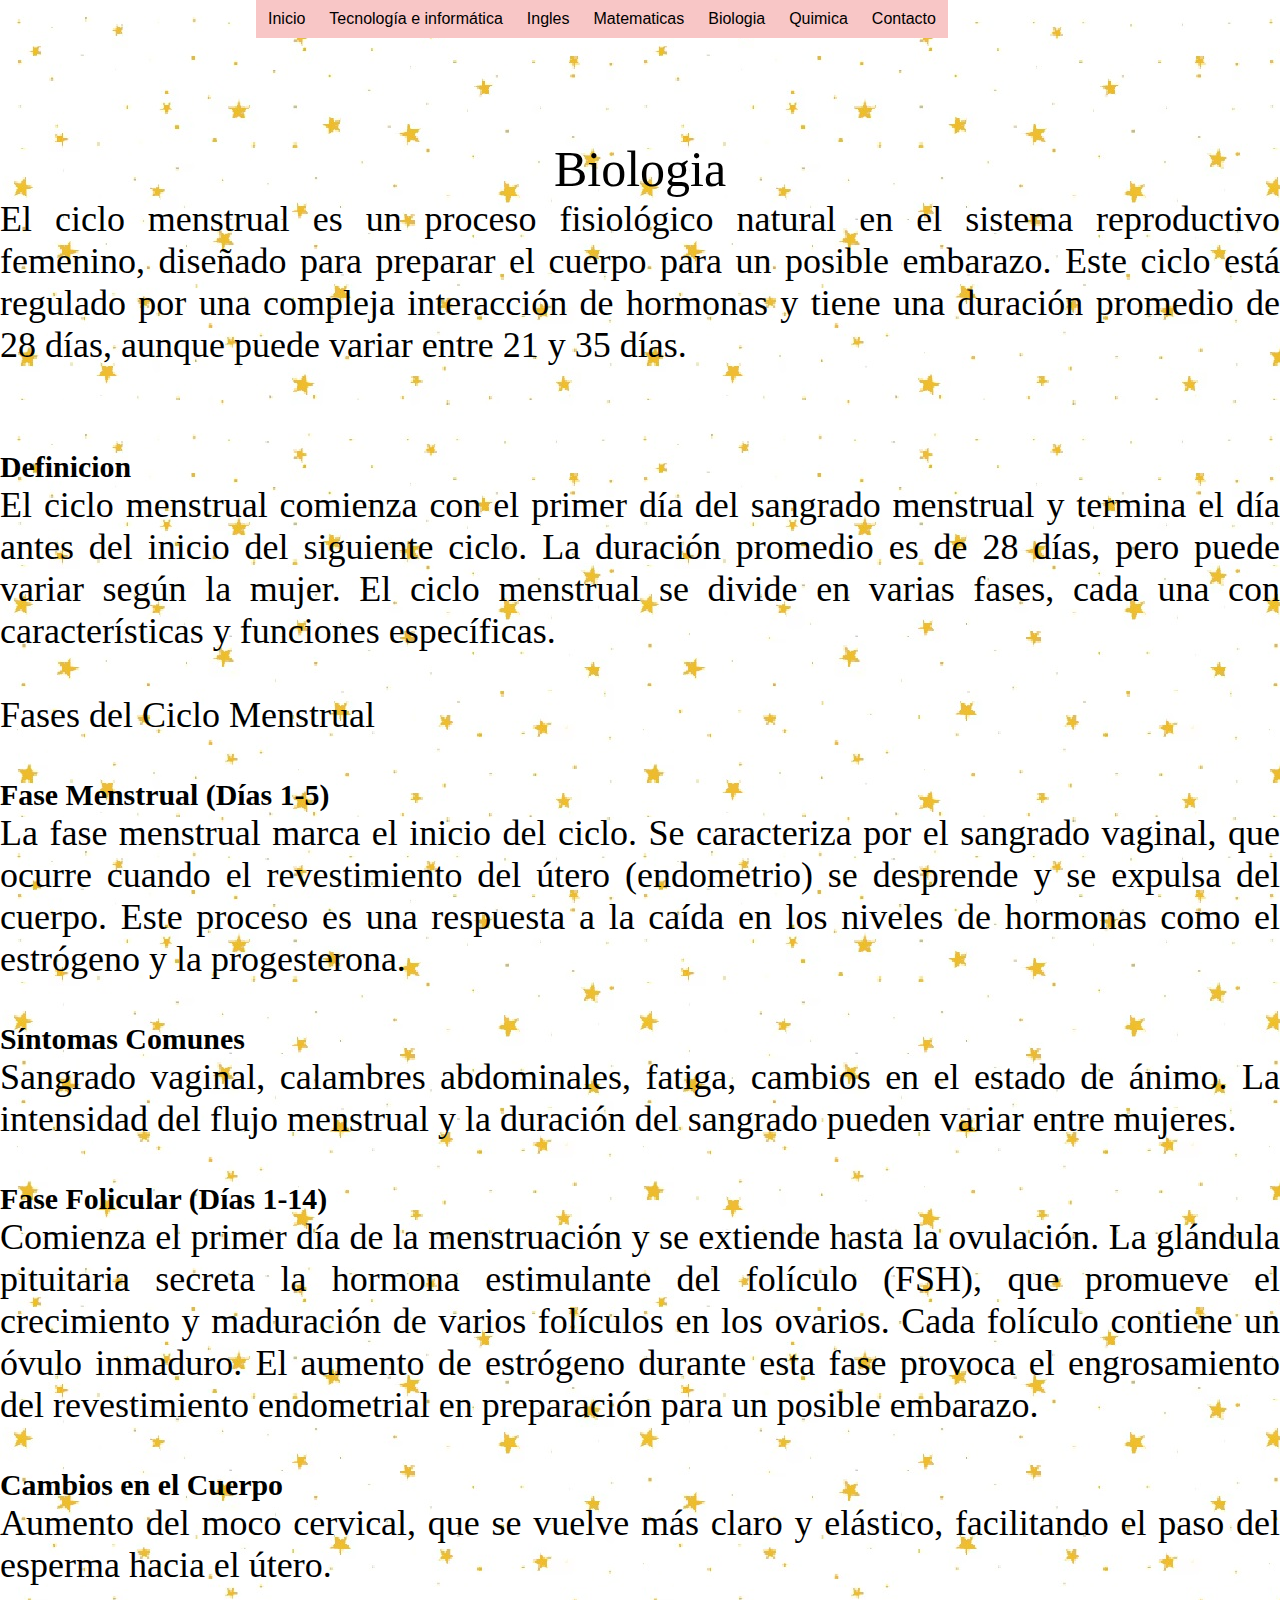
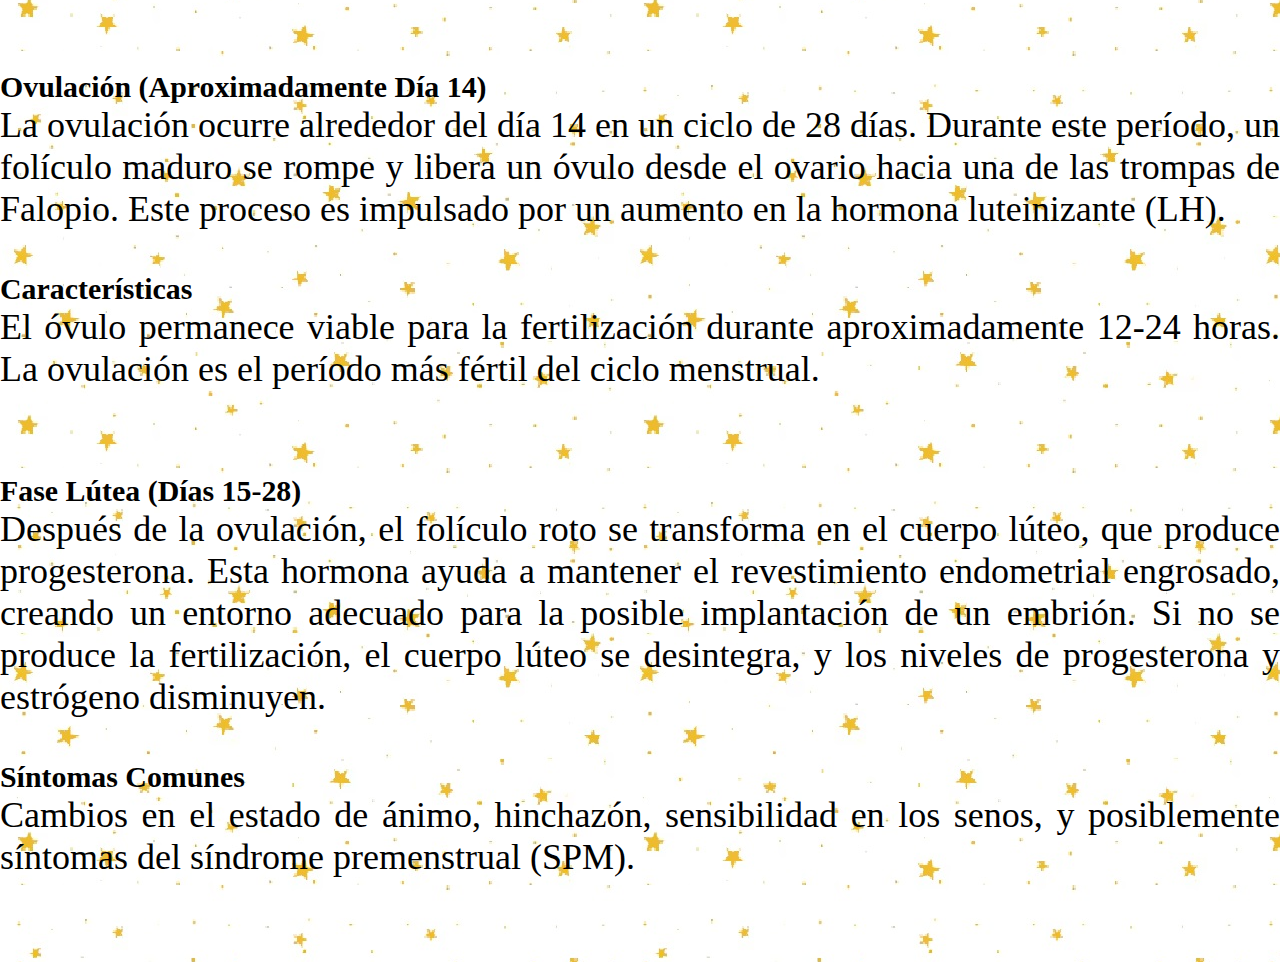
<file: biologia.html>
<!DOCTYPE html>
<html lang="es">
<head>
    <meta charset="UTF-8">
    <meta name="viewport" content="width=device-width, initial-scale=1.0">
    <title>Proyecto integrado</title>
    <link rel="stylesheet" href="estilos.css">
    <link rel="stylesheet" href="menu.css">
</head>
<body>
    <div class="principal">

<!--Menu desplegable--->
    <div id="menu">
        <ul class="nav">
            <li><a href="index.html">Inicio</a></li>
            
            <li>
                <a href="#">Tecnología e informática</a>
                <ul>
                    <li><a href="periodo.html">Período uno</a></li>
                    <li><a href="tecnologia.html">Período dos</a></li>
                    <li><a href="#">Período tres</a></li>
                   
                   
                </ul>
            </li>
            
            <li>
                <a href="#">Ingles</a>
                <ul>
                    <li><a href="periodo.html">Período uno</a></li>
                    <li><a href="ingles.html">Periodo dos</a></li>
                    <li><a href="#">Período tres</a></li>
                   
                </ul>
            </li>

            <li>
                <a href="">Matematicas</a>
                <ul>
                    <li><a href="periodo.html">Período uno</a></li>
                    <li><a href="matematicas.html">Periodo dos</a></li>
                    <li><a href="#">Período tres</a></li>
                   
                </ul>
            </li>
            <li>
                <a href="#">Biologia

                </a>
                <ul>
                    <li><a href="periodo.html">Período uno</a></li>
                    <li><a href="biologia.html">Periodo dos</a></li>
                    <li><a href="#">Período tres</a></li>
                   
                </ul>
            </li>
            <li>
                <a href="#">Quimica</a>
                <ul>
                    <li><a href="periodo.html">Período uno</a></li>
                    <li><a href="quimica.html">Periodo dos</a></li>
                    <li><a href="#">Período tres</a></li>
                   
                </ul>
            </li>

           


            <li><a href="contacto.html">Contacto</a></li>
        </ul>
    </div>

<!--Menu desplegable--->

<div class="texto">
    <div class="titulo">Biologia</div>

<p>El ciclo menstrual es un proceso fisiológico natural en el sistema reproductivo femenino, diseñado para preparar el cuerpo para un posible embarazo. Este ciclo está regulado por una compleja interacción de hormonas y tiene una duración promedio de 28 días, aunque puede variar entre 21 y 35 días.</p>

<br> <br>
<p><h5>Definicion</h5></p>




<p>El ciclo menstrual comienza con el primer día del sangrado menstrual y termina el día antes del inicio del siguiente ciclo. La duración promedio es de 28 días, pero puede variar según la mujer. El ciclo menstrual se divide en varias fases, cada una con características y funciones específicas.</p>
<br>
<P>Fases del Ciclo Menstrual</P>
<br>
<p><h5> Fase Menstrual (Días 1-5)</h5></p>

<p>La fase menstrual marca el inicio del ciclo. Se caracteriza por el sangrado vaginal, que ocurre cuando el revestimiento del útero (endometrio) se desprende y se expulsa del cuerpo. Este proceso es una respuesta a la caída en los niveles de hormonas como el estrógeno y la progesterona.
</p>
<br>
<h5><p>Síntomas Comunes</p></h5>
Sangrado vaginal, calambres abdominales, fatiga, cambios en el estado de ánimo. La intensidad del flujo menstrual y la duración del sangrado pueden variar entre mujeres.

<br>
<br>

<p><h5>Fase Folicular (Días 1-14)</h5></p>

<p> Comienza el primer día de la menstruación y se extiende hasta la ovulación. La glándula pituitaria secreta la hormona estimulante del folículo (FSH), que promueve el crecimiento y maduración de varios folículos en los ovarios. Cada folículo contiene un óvulo inmaduro. El aumento de estrógeno durante esta fase provoca el engrosamiento del revestimiento endometrial en preparación para un posible embarazo. </p>
<br>
<h5><p>Cambios en el Cuerpo</p></h5>


<p>Aumento del moco cervical, que se vuelve más claro y elástico, facilitando el paso del esperma hacia el útero.</p>

<br><br>

<p><h5>Ovulación (Aproximadamente Día 14)</h5></p>

<p>La ovulación ocurre alrededor del día 14 en un ciclo de 28 días. Durante este período, un folículo maduro se rompe y libera un óvulo desde el ovario hacia una de las trompas de Falopio. Este proceso es impulsado por un aumento en la hormona luteinizante (LH).</p>

<br>
<p><h5>Características</h5></p>

<P>El óvulo permanece viable para la fertilización durante aproximadamente 12-24 horas. La ovulación es el período más fértil del ciclo menstrual.</P>

<br><br>

<p><h5>Fase Lútea (Días 15-28)</h5></p>

<p>Después de la ovulación, el folículo roto se transforma en el cuerpo lúteo, que produce progesterona. Esta hormona ayuda a mantener el revestimiento endometrial engrosado, creando un entorno adecuado para la posible implantación de un embrión. Si no se produce la fertilización, el cuerpo lúteo se desintegra, y los niveles de progesterona y estrógeno disminuyen.</p>
<br>

<p><h5>Síntomas Comunes</h5></p>

<p>Cambios en el estado de ánimo, hinchazón, sensibilidad en los senos, y posiblemente síntomas del síndrome premenstrual (SPM).</p>
<br><br>























</div>
</div>
</body>
</html>
</file>
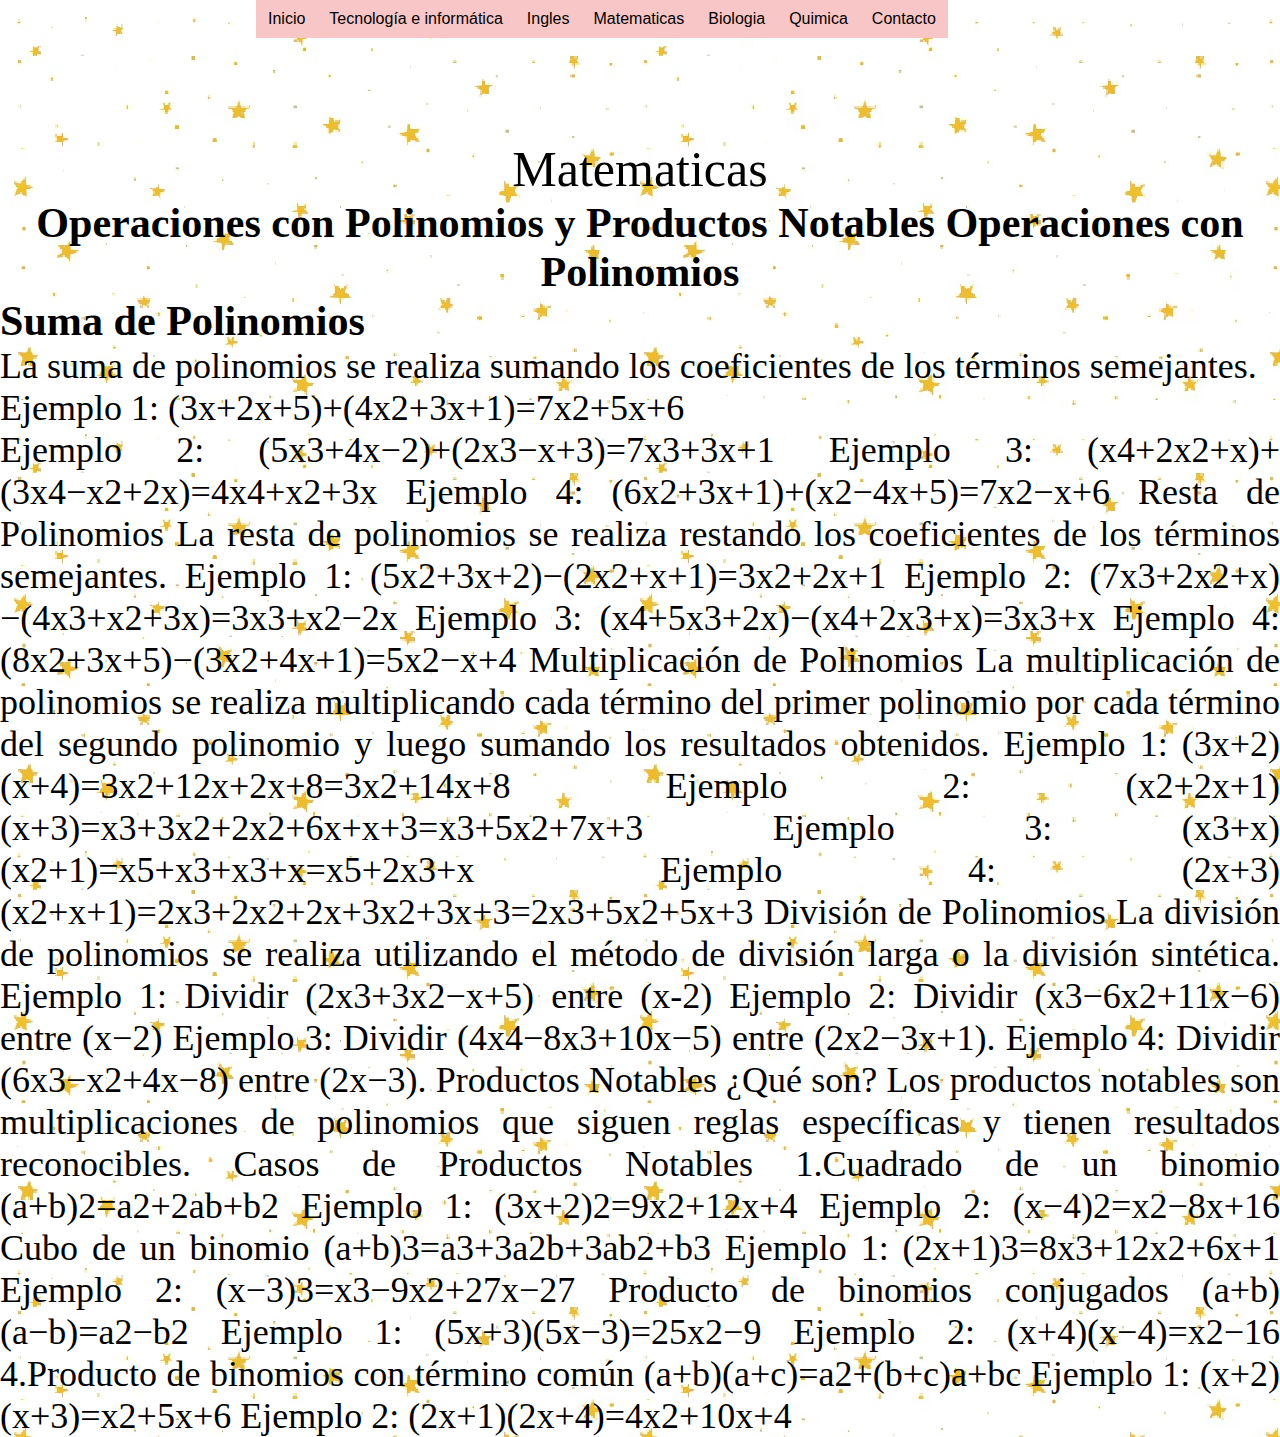
<file: matematicas.html>
<!DOCTYPE html>
<html lang="es">
<head>
    <meta charset="UTF-8">
    <meta name="viewport" content="width=device-width, initial-scale=1.0">
    <title>Proyecto integrado</title>
    <link rel="stylesheet" href="estilos.css">
    <link rel="stylesheet" href="menu.css">
</head>
<body>
    <div class="principal">

<!--Menu desplegable--->
    <div id="menu">
        <ul class="nav">
            <li><a href="index.html">Inicio</a></li>
            
            <li>
                <a href="#">Tecnología e informática</a>
                <ul>
                    <li><a href="periodo1.html">Período uno</a></li>
                    <li><a href="tecnologia.html">Período dos</a></li>
                    <li><a href="#">Período tres</a></li>
                   
                   
                </ul>
            </li>
            
            <li>
                <a href="#">Ingles</a>
                <ul>
                    <li><a href="periodo1.html">Período uno</a></li>
                    <li><a href="ingles.html">Periodo dos</a></li>
                    <li><a href="#">Período tres</a></li>
                   
                </ul>
            </li>

            <li>
                <a href="">Matematicas</a>
                <ul>
                    <li><a href="periodo1.html">Período uno</a></li>
                    <li><a href="matematicas.html">Periodo dos</a></li>
                    <li><a href="#">Período tres</a></li>
                   
                </ul>
            </li>
            <li>
                <a href="#">Biologia

                </a>
                <ul>
                    <li><a href="periodo1.html">Período uno</a></li>
                    <li><a href="biologia.html">Periodo dos</a></li>
                    <li><a href="#">Período tres</a></li>
                   
                </ul>
            </li>
            <li>
                <a href="#">Quimica</a>
                <ul>
                    <li><a href="periodo1.html">Período uno</a></li>
                    <li><a href="quimica.html">Periodo dos</a></li>
                    <li><a href="#">Período tres</a></li>
                   
                </ul>
            </li>

           


            <li><a href="contacto.html">Contacto</a></li>
        </ul>
    </div>
    
<!--Menu desplegable--->

<div class="texto">
    <div class="titulo">Matematicas</div>

<p><center><h3> Operaciones con Polinomios y Productos Notables
    Operaciones con Polinomios</h3></center></p>
   
   <p><h3>Suma de Polinomios</h3></p> 
   <p> La suma de polinomios se realiza sumando los coeficientes de los términos semejantes.</p>
    
    <p>Ejemplo 1: (3x+2x+5)+(4x2+3x+1)=7x2+5x+6</p>

    Ejemplo 2: (5x3+4x−2)+(2x3−x+3)=7x3+3x+1
    
    Ejemplo 3: (x4+2x2+x)+(3x4−x2+2x)=4x4+x2+3x
    
    Ejemplo 4: (6x2+3x+1)+(x2−4x+5)=7x2−x+6
    Resta de Polinomios
    La resta de polinomios se realiza restando los coeficientes de los términos semejantes.
    Ejemplo 1: (5x2+3x+2)−(2x2+x+1)=3x2+2x+1
    Ejemplo 2: (7x3+2x2+x)−(4x3+x2+3x)=3x3+x2−2x
    Ejemplo 3: (x4+5x3+2x)−(x4+2x3+x)=3x3+x
    Ejemplo 4: (8x2+3x+5)−(3x2+4x+1)=5x2−x+4
    Multiplicación de Polinomios
    La multiplicación de polinomios se realiza multiplicando cada término del primer polinomio por cada término del segundo polinomio y luego sumando los resultados obtenidos.
    Ejemplo 1: (3x+2)(x+4)=3x2+12x+2x+8=3x2+14x+8
    Ejemplo 2: (x2+2x+1)(x+3)=x3+3x2+2x2+6x+x+3=x3+5x2+7x+3
    Ejemplo 3: (x3+x)(x2+1)=x5+x3+x3+x=x5+2x3+x
    Ejemplo 4: (2x+3)(x2+x+1)=2x3+2x2+2x+3x2+3x+3=2x3+5x2+5x+3
    División de Polinomios
    La división de polinomios se realiza utilizando el método de división larga o la división sintética.
    Ejemplo 1: Dividir (2x3+3x2−x+5) entre (x-2)
    Ejemplo 2: Dividir (x3−6x2+11x−6) entre (x−2)
    Ejemplo 3: Dividir (4x4−8x3+10x−5) entre (2x2−3x+1).
    Ejemplo 4: Dividir (6x3−x2+4x−8) entre (2x−3).
    Productos Notables
    ¿Qué son?
    Los productos notables son multiplicaciones de polinomios que siguen reglas específicas y tienen resultados reconocibles.
    Casos de Productos Notables
    1.Cuadrado de un binomio (a+b)2=a2+2ab+b2
    
    Ejemplo 1: (3x+2)2=9x2+12x+4
    Ejemplo 2: (x−4)2=x2−8x+16
    Cubo de un binomio (a+b)3=a3+3a2b+3ab2+b3
    
    Ejemplo 1: (2x+1)3=8x3+12x2+6x+1
    Ejemplo 2: (x−3)3=x3−9x2+27x−27
    Producto de binomios conjugados (a+b)(a−b)=a2−b2
    
    Ejemplo 1: (5x+3)(5x−3)=25x2−9
    Ejemplo 2: (x+4)(x−4)=x2−16
    4.Producto de binomios con término común (a+b)(a+c)=a2+(b+c)a+bc
    
    Ejemplo 1: (x+2)(x+3)=x2+5x+6
    Ejemplo 2: (2x+1)(2x+4)=4x2+10x+4
    
    
    

















































































































































































</div>


</div>
</body>
</html>
</file>
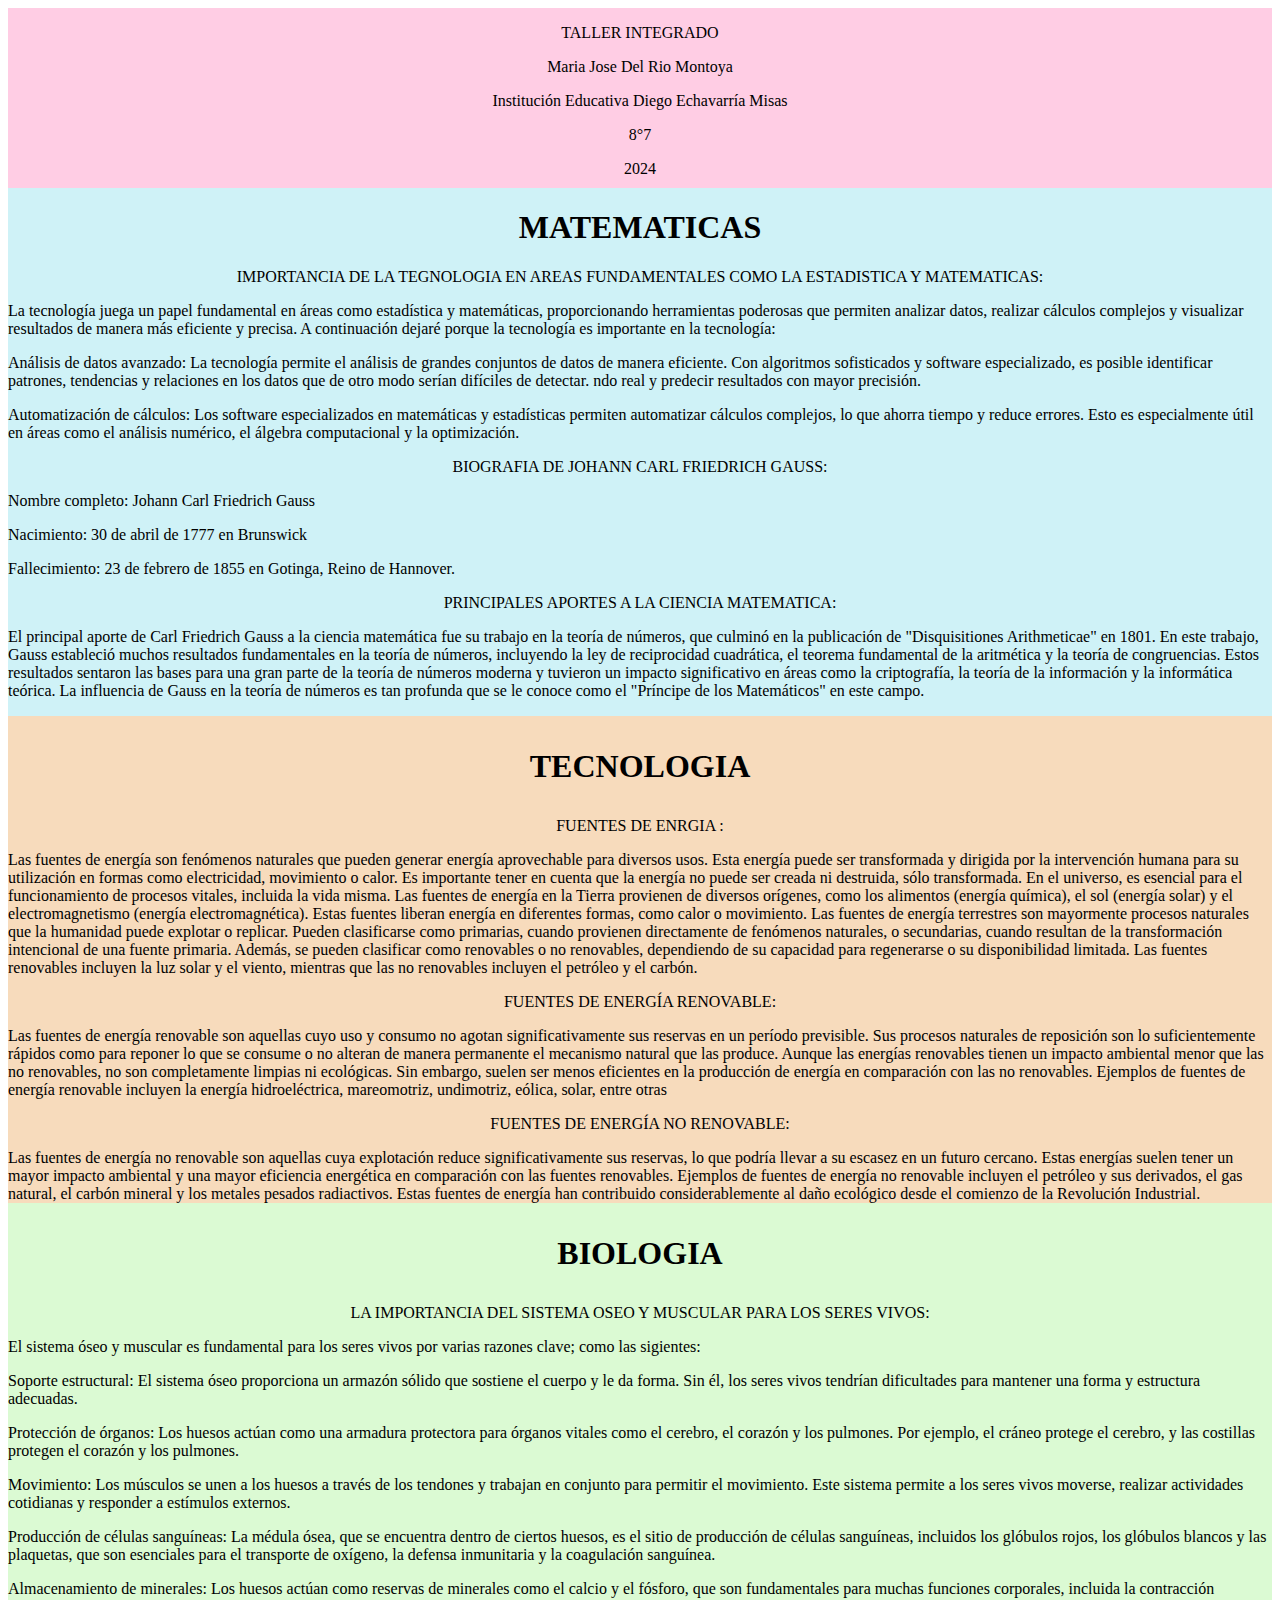
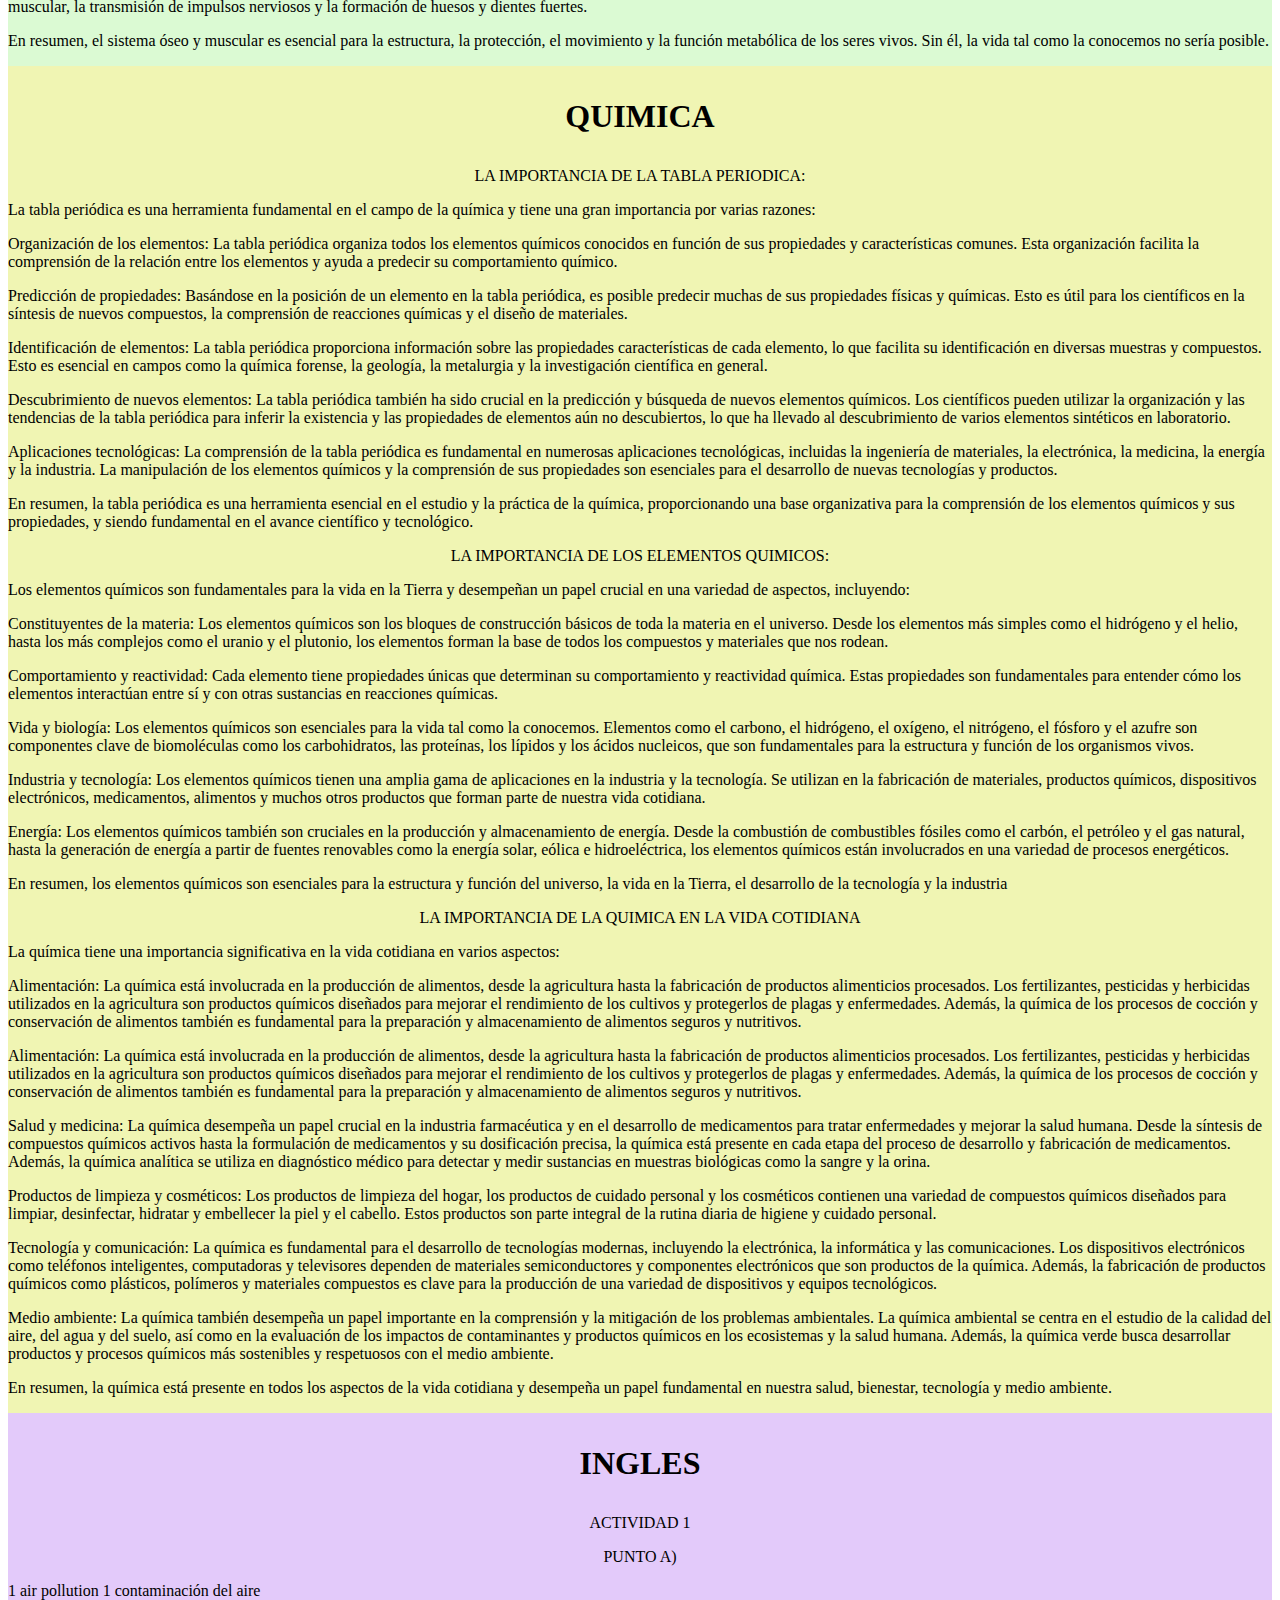
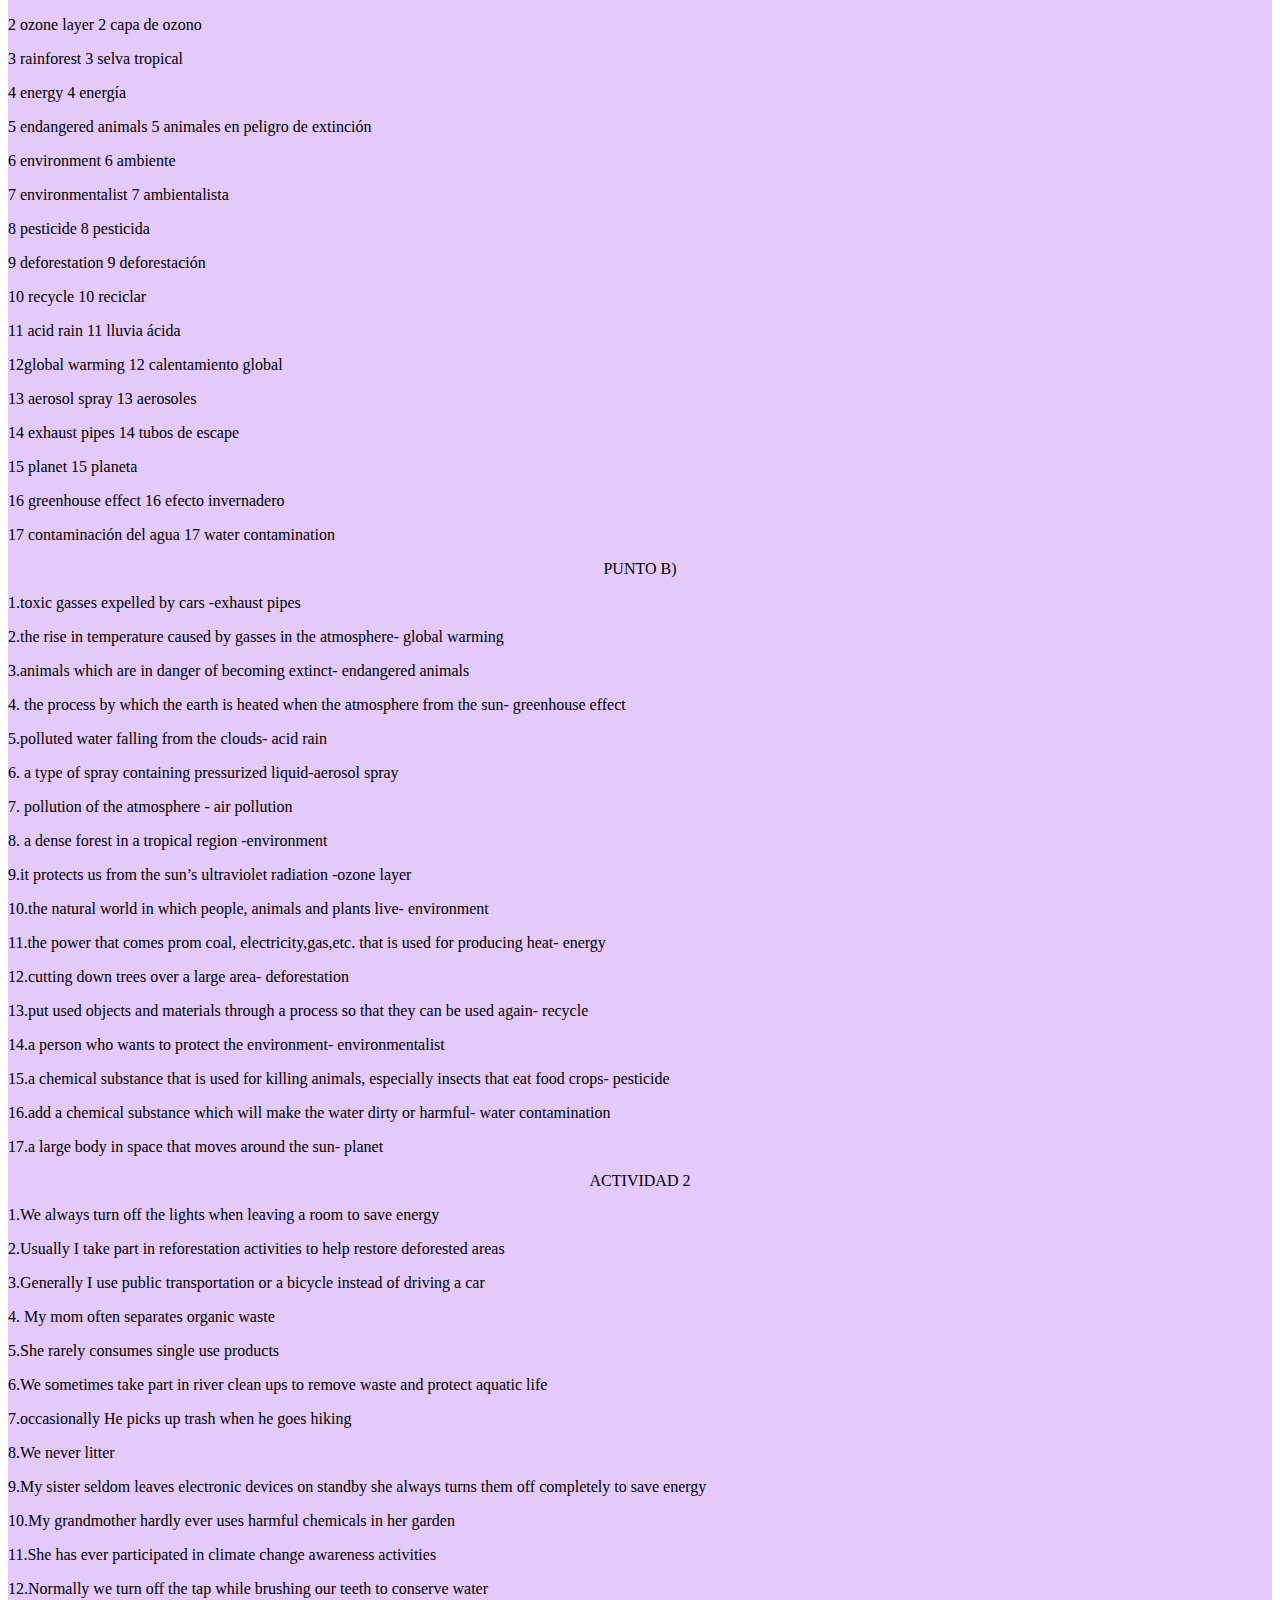
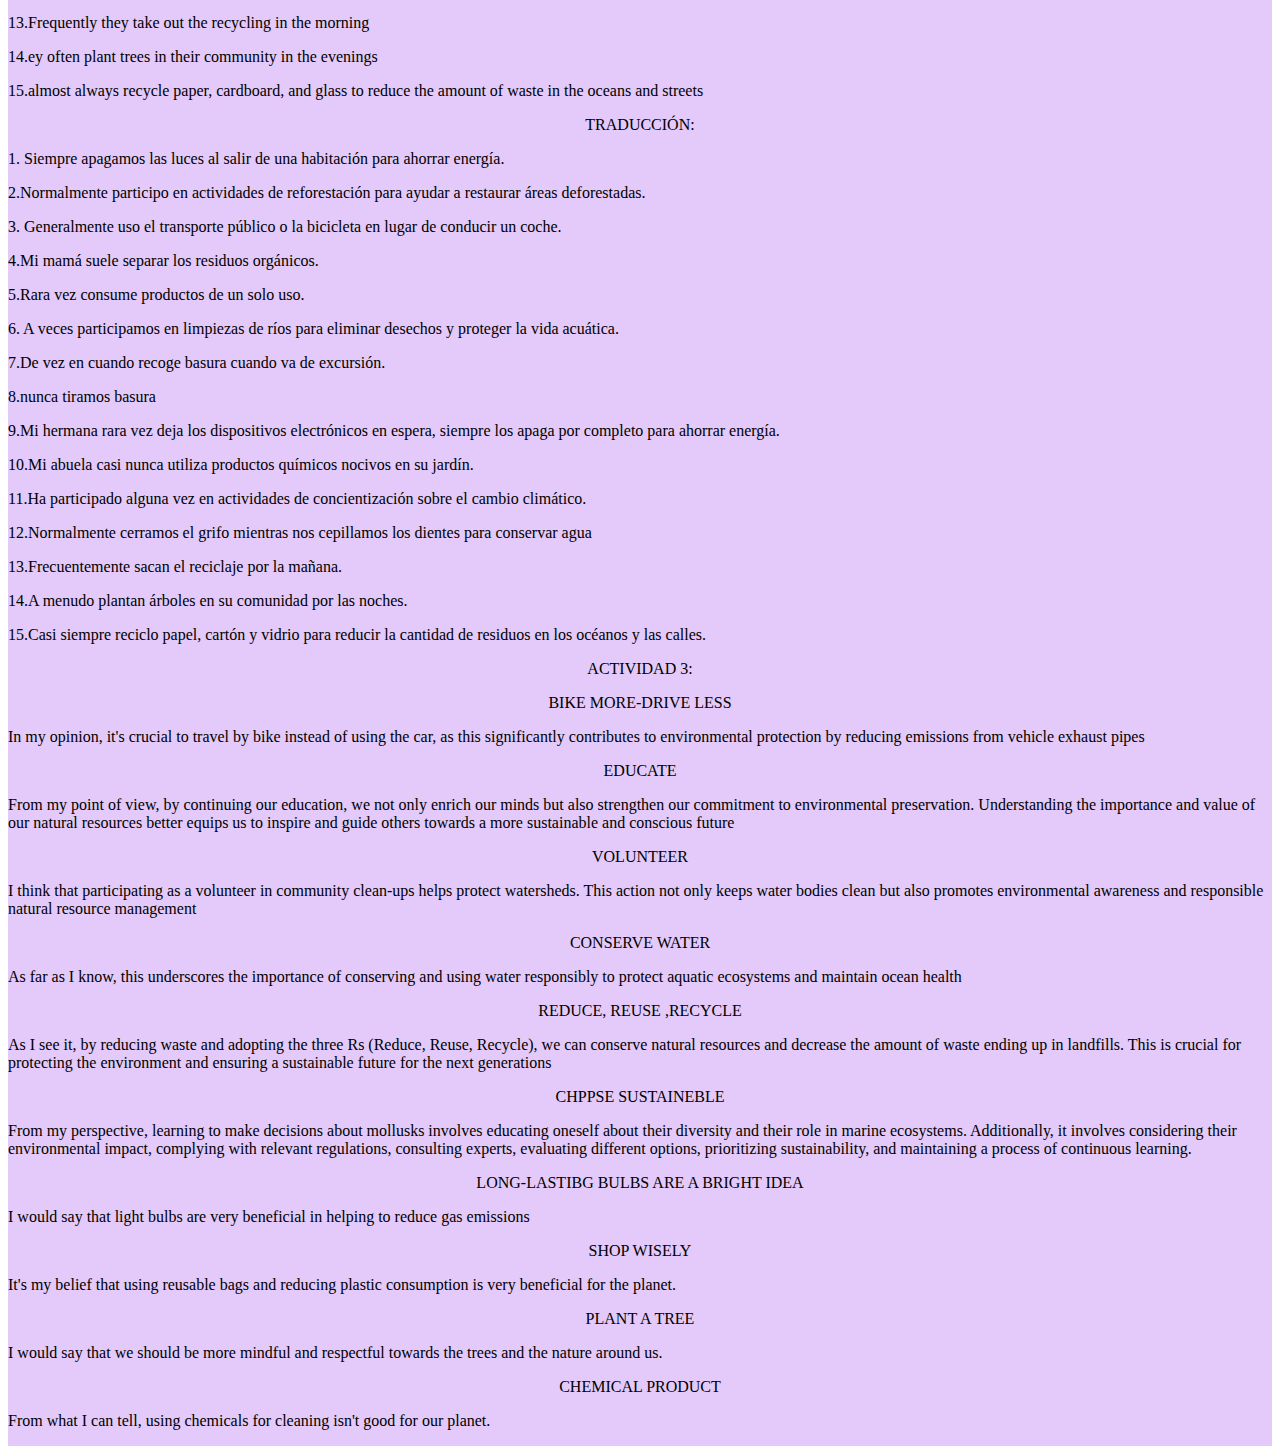
<file: pagina 8-7 (1).html>
<!DOCTYPE html>
<html lang="en">
<head>
<meta charset="UTF-8">
<meta http-equiv="X-UA-Compatible" content="IE=edge">
<meta name="viewport" content="width=device-width, initial-scale=1.0">
<title>mi primera pagina </title>
<link rel="stylesheet" href="temas.css">
</head>
<body>

<div  class="contenedor">      

<div class="encabezado">
<center> <p>TALLER INTEGRADO </p>
<p> Maria Jose Del Rio Montoya</p>
<p>Institución Educativa
 Diego Echavarría Misas</p>
<p>8°7</p>
<p>2024</p>
</center></div>

<div class="matematicas">
<H1><center>MATEMATICAS</center></H1> 
<center> <P>IMPORTANCIA DE LA TEGNOLOGIA EN AREAS FUNDAMENTALES COMO LA ESTADISTICA Y MATEMATICAS:</P></center>


La tecnología juega un papel fundamental en áreas como estadística y matemáticas, proporcionando herramientas poderosas que permiten analizar datos, realizar cálculos complejos y visualizar resultados de manera más eficiente y precisa.
A continuación dejaré porque la tecnología es importante en la tecnología: 

<P>Análisis de datos avanzado:
La tecnología permite el análisis de grandes conjuntos de datos de manera eficiente. Con algoritmos sofisticados y software especializado, es posible identificar patrones, tendencias y relaciones en los datos que de otro modo serían difíciles de detectar.
ndo real y predecir resultados con mayor precisión.</P>
<P>Automatización de cálculos:
Los software especializados en matemáticas y estadísticas permiten automatizar cálculos complejos, lo que ahorra tiempo y reduce errores. Esto es especialmente útil en áreas como el análisis numérico, el álgebra computacional y la optimización.</P>
<CENTER><P> BIOGRAFIA DE JOHANN CARL FRIEDRICH GAUSS:</P></CENTER>
<p>Nombre completo: Johann Carl Friedrich Gauss</p>
<p>Nacimiento: 30 de abril de 1777 en Brunswick</p>
<p>Fallecimiento: 23 de febrero de 1855 en Gotinga, Reino de Hannover.</p>


<CENTER><p>PRINCIPALES APORTES A LA CIENCIA MATEMATICA:</p></CENTER>
<p>El principal aporte de Carl Friedrich Gauss a la ciencia matemática fue su trabajo en la teoría de números, que culminó en la publicación de "Disquisitiones Arithmeticae" en 1801. En este trabajo, Gauss estableció muchos resultados fundamentales en la teoría de números, incluyendo la ley de reciprocidad cuadrática, el teorema fundamental de la aritmética y la teoría de congruencias. Estos resultados sentaron las bases para una gran parte de la teoría de números moderna y tuvieron un impacto significativo en áreas como la criptografía, la teoría de la información y la informática teórica. La influencia de Gauss en la teoría de números es tan profunda que se le conoce como el "Príncipe de los Matemáticos" en este campo.</p></div>

<div class="tecnologia">
<H1><center><p> TECNOLOGIA</p></center></H1>
<center> <p> FUENTES DE ENRGIA :</p></center>


    Las fuentes de energía son fenómenos naturales que pueden generar energía aprovechable para diversos usos. Esta energía puede ser transformada y dirigida por la intervención humana para su utilización en formas como electricidad, movimiento o calor.
    Es importante tener en cuenta que la energía no puede ser creada ni destruida, sólo transformada. En el universo, es esencial para el funcionamiento de procesos vitales, incluida la vida misma.
    Las fuentes de energía en la Tierra provienen de diversos orígenes, como los alimentos (energía química), el sol (energía solar) y el electromagnetismo (energía electromagnética). Estas fuentes liberan energía en diferentes formas, como calor o movimiento.
    Las fuentes de energía terrestres son mayormente procesos naturales que la humanidad puede explotar o replicar. Pueden clasificarse como primarias, cuando provienen directamente de fenómenos naturales, o secundarias, cuando resultan de la transformación intencional de una fuente primaria.
    Además, se pueden clasificar como renovables o no renovables, dependiendo de su capacidad para regenerarse o su disponibilidad limitada. Las fuentes renovables incluyen la luz solar y el viento, mientras que las no renovables incluyen el petróleo y el carbón.


<CENTER> <P> FUENTES DE ENERGÍA RENOVABLE:</P></CENTER>

    Las fuentes de energía renovable son aquellas cuyo uso y consumo no agotan significativamente sus reservas en un período previsible. Sus procesos naturales de reposición son lo suficientemente rápidos como para reponer lo que se consume o no alteran de manera permanente el mecanismo natural que las produce.
    Aunque las energías renovables tienen un impacto ambiental menor que las no renovables, no son completamente limpias ni ecológicas. Sin embargo, suelen ser menos eficientes en la producción de energía en comparación con las no renovables.
    Ejemplos de fuentes de energía renovable incluyen la energía hidroeléctrica, mareomotriz, undimotriz, eólica, solar, entre otras

<CENTER> <P> FUENTES DE ENERGÍA NO RENOVABLE:  </P></CENTER>

 Las fuentes de energía no renovable son aquellas cuya explotación reduce significativamente sus reservas, lo que podría llevar a su escasez en un futuro cercano. Estas energías suelen tener un mayor impacto ambiental y una mayor eficiencia energética en comparación con las fuentes renovables.
 Ejemplos de fuentes de energía no renovable incluyen el petróleo y sus derivados, el gas natural, el carbón mineral y los metales pesados radiactivos. Estas fuentes de energía han contribuido considerablemente al daño ecológico desde el comienzo de la Revolución Industrial. </div>

<div class="biologia"> <H1><center><p>BIOLOGIA</p></center></H1>

<CENTER><p>LA IMPORTANCIA DEL SISTEMA OSEO Y MUSCULAR PARA LOS SERES VIVOS:</p></CENTER>
<P>El sistema óseo y muscular es fundamental para los seres vivos por varias razones clave; como las sigientes:</P>

<P>Soporte estructural: El sistema óseo proporciona un armazón sólido que sostiene el cuerpo y le da forma. Sin él, los seres vivos tendrían dificultades para mantener una forma y estructura adecuadas.</P>

<p>Protección de órganos: Los huesos actúan como una armadura protectora para órganos vitales como el cerebro, el corazón y los pulmones. Por ejemplo, el cráneo protege el cerebro, y las costillas protegen el corazón y los pulmones.</p>

<p>Movimiento: Los músculos se unen a los huesos a través de los tendones y trabajan en conjunto para permitir el movimiento. Este sistema permite a los seres vivos moverse, realizar actividades cotidianas y responder a estímulos externos.</p>

<p>Producción de células sanguíneas: La médula ósea, que se encuentra dentro de ciertos huesos, es el sitio de producción de células sanguíneas, incluidos los glóbulos rojos, los glóbulos blancos y las plaquetas, que son esenciales para el transporte de oxígeno, la defensa inmunitaria y la coagulación sanguínea.</p>

<p>Almacenamiento de minerales: Los huesos actúan como reservas de minerales como el calcio y el fósforo, que son fundamentales para muchas funciones corporales, incluida la contracción muscular, la transmisión de impulsos nerviosos y la formación de huesos y dientes fuertes.</p>
<p>En resumen, el sistema óseo y muscular es esencial para la estructura, la protección, el movimiento y la función metabólica de los seres vivos. Sin él, la vida tal como la conocemos no sería posible.</p></div>
  
<div class="quimica"> 

<H1><CENTER> <P>QUIMICA</P></CENTER></H1> 

<CENTER><p>LA IMPORTANCIA DE LA TABLA PERIODICA:</p></CENTER>

<p>La tabla periódica es una herramienta fundamental en el campo de la química y tiene una gran importancia por varias razones:</p>

<p>  Organización de los elementos: La tabla periódica organiza todos los elementos químicos conocidos en función de sus propiedades y características comunes. Esta organización facilita la comprensión de la relación entre los elementos y ayuda a predecir su comportamiento químico.
    
<p>  Predicción de propiedades: Basándose en la posición de un elemento en la tabla periódica, es posible predecir muchas de sus propiedades físicas y químicas. Esto es útil para los científicos en la síntesis de nuevos compuestos, la comprensión de reacciones químicas y el diseño de materiales.</p>
    
<p>  Identificación de elementos: La tabla periódica proporciona información sobre las propiedades características de cada elemento, lo que facilita su identificación en diversas muestras y compuestos. Esto es esencial en campos como la química forense, la geología, la metalurgia y la investigación científica en general.</p>
    
<p>  Descubrimiento de nuevos elementos: La tabla periódica también ha sido crucial en la predicción y búsqueda de nuevos elementos químicos. Los científicos pueden utilizar la organización y las tendencias de la tabla periódica para inferir la existencia y las propiedades de elementos aún no descubiertos, lo que ha llevado al descubrimiento de varios elementos sintéticos en laboratorio.</p>
    
<p>  Aplicaciones tecnológicas: La comprensión de la tabla periódica es fundamental en numerosas aplicaciones tecnológicas, incluidas la ingeniería de materiales, la electrónica, la medicina, la energía y la industria. La manipulación de los elementos químicos y la comprensión de sus propiedades son esenciales para el desarrollo de nuevas tecnologías y productos.</p>
   
<p> En resumen, la tabla periódica es una herramienta esencial en el estudio y la práctica de la química, proporcionando una base organizativa para la comprensión de los elementos químicos y sus propiedades, y siendo fundamental en el avance científico y tecnológico.</p>

<CENTER><p>LA IMPORTANCIA DE LOS ELEMENTOS QUIMICOS:</p></CENTER>

<p>Los elementos químicos son fundamentales para la vida en la Tierra y desempeñan un papel crucial en una variedad de aspectos, incluyendo:</p>

<p>Constituyentes de la materia: Los elementos químicos son los bloques de construcción básicos de toda la materia en el universo. Desde los elementos más simples como el hidrógeno y el helio, hasta los más complejos como el uranio y el plutonio, los elementos forman la base de todos los compuestos y materiales que nos rodean.</p>

<p>Comportamiento y reactividad: Cada elemento tiene propiedades únicas que determinan su comportamiento y reactividad química. Estas propiedades son fundamentales para entender cómo los elementos interactúan entre sí y con otras sustancias en reacciones químicas.</p>

<p>Vida y biología: Los elementos químicos son esenciales para la vida tal como la conocemos. Elementos como el carbono, el hidrógeno, el oxígeno, el nitrógeno, el fósforo y el azufre son componentes clave de biomoléculas como los carbohidratos, las proteínas, los lípidos y los ácidos nucleicos, que son fundamentales para la estructura y función de los organismos vivos.</p>

<p>Industria y tecnología: Los elementos químicos tienen una amplia gama de aplicaciones en la industria y la tecnología. Se utilizan en la fabricación de materiales, productos químicos, dispositivos electrónicos, medicamentos, alimentos y muchos otros productos que forman parte de nuestra vida cotidiana.</p>

<p>Energía: Los elementos químicos también son cruciales en la producción y almacenamiento de energía. Desde la combustión de combustibles fósiles como el carbón, el petróleo y el gas natural, hasta la generación de energía a partir de fuentes renovables como la energía solar, eólica e hidroeléctrica, los elementos químicos están involucrados en una variedad de procesos energéticos.</p>

<p>En resumen, los elementos químicos son esenciales para la estructura y función del universo, la vida en la Tierra, el desarrollo de la tecnología y la industria</p>

<CENTER><p>LA IMPORTANCIA DE LA QUIMICA EN LA VIDA COTIDIANA</p></CENTER>

<p>La química tiene una importancia significativa en la vida cotidiana en varios aspectos:

<p>Alimentación: La química está involucrada en la producción de alimentos, desde la agricultura hasta la fabricación de productos alimenticios procesados. Los fertilizantes, pesticidas y herbicidas utilizados en la agricultura son productos químicos diseñados para mejorar el rendimiento de los cultivos y protegerlos de plagas y enfermedades. Además, la química de los procesos de cocción y conservación de alimentos también es fundamental para la preparación y almacenamiento de alimentos seguros y nutritivos.</p>

<p>Alimentación: La química está involucrada en la producción de alimentos, desde la agricultura hasta la fabricación de productos alimenticios procesados. Los fertilizantes, pesticidas y herbicidas utilizados en la agricultura son productos químicos diseñados para mejorar el rendimiento de los cultivos y protegerlos de plagas y enfermedades. Además, la química de los procesos de cocción y conservación de alimentos también es fundamental para la preparación y almacenamiento de alimentos seguros y nutritivos.</p>

<p>Salud y medicina: La química desempeña un papel crucial en la industria farmacéutica y en el desarrollo de medicamentos para tratar enfermedades y mejorar la salud humana. Desde la síntesis de compuestos químicos activos hasta la formulación de medicamentos y su dosificación precisa, la química está presente en cada etapa del proceso de desarrollo y fabricación de medicamentos. Además, la química analítica se utiliza en diagnóstico médico para detectar y medir sustancias en muestras biológicas como la sangre y la orina.</p>
        
<p>Productos de limpieza y cosméticos: Los productos de limpieza del hogar, los productos de cuidado personal y los cosméticos contienen una variedad de compuestos químicos diseñados para limpiar, desinfectar, hidratar y embellecer la piel y el cabello. Estos productos son parte integral de la rutina diaria de higiene y cuidado personal.</p>

<p>Tecnología y comunicación: La química es fundamental para el desarrollo de tecnologías modernas, incluyendo la electrónica, la informática y las comunicaciones. Los dispositivos electrónicos como teléfonos inteligentes, computadoras y televisores dependen de materiales semiconductores y componentes electrónicos que son productos de la química. Además, la fabricación de productos químicos como plásticos, polímeros y materiales compuestos es clave para la producción de una variedad de dispositivos y equipos tecnológicos.</p>

<p>Medio ambiente: La química también desempeña un papel importante en la comprensión y la mitigación de los problemas ambientales. La química ambiental se centra en el estudio de la calidad del aire, del agua y del suelo, así como en la evaluación de los impactos de contaminantes y productos químicos en los ecosistemas y la salud humana. Además, la química verde busca desarrollar productos y procesos químicos más sostenibles y respetuosos con el medio ambiente.</p>

<p>En resumen, la química está presente en todos los aspectos de la vida cotidiana y desempeña un papel fundamental en nuestra salud, bienestar, tecnología y medio ambiente.</p>

</div>

<div class="ingles">
        <H1><CENTER> <P>INGLES</P></CENTER></H1> 

       <center> <p>ACTIVIDAD 1</p></center>


<CENTER><P>PUNTO A)</P></CENTER>

       <p>1 air pollution                                                                      1 contaminación del aire </p> 
     
       <p>2 ozone layer                                                                        2 capa de ozono</p> 
    
       <p>3 rainforest                                                                         3 selva tropical</p> 
 
       <p>4 energy                                                                             4 energía</p> 
     
       <p>5 endangered animals                                                     5 animales en peligro de extinción</p> 
       
       <p>6 environment                                                                         6 ambiente</p> 
      
       <p>7 environmentalist                                                                     7 ambientalista</p> 
       
       <p>8 pesticide                                                                            8 pesticida</p> 
    
       <p>9 deforestation                                                                      9 deforestación</p> 
                                                    
       <p>10 recycle                                                                                 10 reciclar</p> 

       <p>11 acid rain                                                                            11 lluvia ácida</p> 
      
       <p>12global warming                                                                12 calentamiento global</p> 

       <p>13 aerosol spray                                                                       13 aerosoles</p> 
      
       <p>14 exhaust pipes                                                                        14 tubos de escape</p> 
      
       <p>15 planet                                                                                 15 planeta</p> 
       
       <p>16 greenhouse effect                                                               16 efecto invernadero</p> 
      
       <p>17 contaminación del agua                                                    17 water contamination</p> 
        
        
        
        <center><p>PUNTO B)</p></center>

       <p> 1.toxic gasses expelled by cars -exhaust pipes</p>

        <p>2.the rise in temperature caused by gasses in the atmosphere- global warming </p>

        <p>3.animals which are in danger of becoming extinct- endangered animals</p>

      <p>4.  the process by  which the earth is heated when the atmosphere from the sun-  greenhouse effect</p>

        <p>5.polluted water falling from the clouds- acid rain </p>

        <p>6. a type of spray containing pressurized liquid-aerosol spray</p>

       <P>7. pollution  of the atmosphere - air pollution</P>

       <P>8. a dense forest in a tropical region -environment</P>

        <p>9.it protects us from the sun’s ultraviolet radiation -ozone layer </p>
        
       <P> 10.the natural world in  which people, animals and plants live- environment</P>

       <P> 11.the power that comes prom coal, electricity,gas,etc. that is used for producing heat- energy </P>

        <P>12.cutting down trees over a large area- deforestation </P>

       <P> 13.put used objects and materials through a process so that they can be used again- recycle</P>

        <P>14.a person who wants to protect the environment- environmentalist</P>

        <P>15.a chemical substance that is used for killing animals, especially insects that eat food crops- pesticide </P>

        <P>16.add a chemical substance which will make the water dirty or harmful- water contamination</P>

       <P> 17.a large body in space that moves around the sun- planet</P>
        
        
       <center><p> ACTIVIDAD 2</p></center>
       
       <p>1.We always turn off the lights when leaving a room to save energy</p>
       <P>2.Usually  I take part in reforestation activities to help restore deforested areas</P>
       <P>3.Generally  I use public transportation or a bicycle instead of driving a car</P>
      <P>4. My mom often separates organic waste</P>
        <P>5.She rarely consumes single use products</P>
        <P>6.We sometimes take part in river clean ups to remove waste and protect aquatic life</P>
        <P>7.occasionally He picks up trash when he goes hiking</P>
        <P>8.We never litter</P>
        <P>9.My sister seldom leaves electronic devices on standby  she always turns them off completely to save energy </P>
        <P>10.My grandmother hardly ever uses harmful chemicals in her garden</P>
        <P>11.She has ever participated in climate change awareness activities</P>
       <P> 12.Normally  we turn off the tap while brushing our teeth to conserve water</P>
       <P> 13.Frequently they take out the recycling in the morning</P>
       <P> 14.ey often plant trees in their community in the evenings </P>
        <P>15.almost always recycle paper, cardboard, and glass to reduce the amount of waste in the oceans and streets</P>
       
        <CENTER><P>TRADUCCIÓN:</P></CENTER>
        
        
        <P>1. Siempre apagamos las luces al salir de una habitación para ahorrar energía.</P>
        
        <P> 2.Normalmente participo en actividades de reforestación para ayudar a restaurar áreas deforestadas.</P>
        
        <P> 3. Generalmente uso el transporte público o la bicicleta en lugar de conducir un coche.</P>
        
        <P> 4.Mi mamá suele separar los residuos orgánicos.</P>
        
        <P> 5.Rara vez consume productos de un solo uso.</P>
        
        <P>6.  A veces participamos en limpiezas de ríos para eliminar desechos y proteger la vida acuática.</P>
        
        <P> 7.De vez en cuando recoge basura cuando va de excursión.</P>
        
        <P> 8.nunca tiramos basura</P>
        
        <P> 9.Mi hermana rara vez deja los dispositivos electrónicos en espera, siempre los apaga por completo para ahorrar energía.</P>
        
        <P> 10.Mi abuela casi nunca utiliza productos químicos nocivos en su jardín.</P>
        
        <P>  11.Ha participado alguna vez en actividades de concientización sobre el cambio climático.</P>
        
        <P>   12.Normalmente cerramos el grifo mientras nos cepillamos los dientes para conservar agua</P>
        
        <P>   13.Frecuentemente sacan el reciclaje por la mañana.</P>
        
        <P>  14.A menudo plantan árboles en su comunidad por las noches.</P>
        
        <P>  15.Casi siempre reciclo papel, cartón y vidrio para reducir la cantidad de residuos en los océanos y las calles.</P>
        
        <CENTER><P> ACTIVIDAD 3:</P></CENTER>
      
        <CENTER><P> BIKE MORE-DRIVE LESS </P></CENTER>
        
       
        
        <P>  In my opinion, it's crucial to travel by bike instead of using the car, as this significantly contributes to environmental protection by reducing emissions from vehicle exhaust pipes</P>
        
       <CENTER><P> EDUCATE</P></CENTER>
    
        <P> From my point of view, by continuing our education, we not only enrich our minds but also strengthen our commitment to environmental preservation. Understanding the importance and value of our natural resources better equips us to inspire and guide others towards a more sustainable and conscious future</P>
        
        <CENTER><P>VOLUNTEER</P></CENTER>
        <P>  I think that participating as a volunteer in community clean-ups helps protect watersheds. This action not only keeps water bodies clean but also promotes environmental awareness and responsible natural resource management</P>
        
       <CENTER><P> CONSERVE WATER</P></CENTER>
        
        <P> As far as I know, this underscores the importance of conserving and using water responsibly to protect aquatic ecosystems and maintain ocean health</P>
        
        <CENTER><P>REDUCE, REUSE ,RECYCLE</P></CENTER>
     <P> As I see it, by reducing waste and adopting the three Rs (Reduce, Reuse, Recycle), we can conserve natural resources and decrease the amount of waste ending up in landfills. This is crucial for protecting the environment and ensuring a sustainable future for the next generations</P>
        
        <CENTER><P>CHPPSE SUSTAINEBLE    </P></CENTER>   
        
        <P> From my perspective, learning to make decisions about mollusks involves educating oneself about their diversity and their role in marine ecosystems. Additionally, it involves considering their environmental impact, complying with relevant regulations, consulting experts, evaluating different options, prioritizing sustainability, and maintaining a process of continuous learning.</P>
        
        
       <CENTER><P>LONG-LASTIBG BULBS ARE A BRIGHT IDEA</P></CENTER> 
        <P>  I would say that light bulbs are very beneficial in helping to reduce gas emissions</P>
        
         <CENTER><P>SHOP WISELY</P></CENTER>
        
         <P>  It's my belief that using reusable bags and reducing plastic consumption is very beneficial for the planet.</P>
        
        <CENTER><P>PLANT A TREE</P></CENTER>
        <P> I would say that we should be more mindful and respectful towards the trees and the nature around us.</P>
        
        <CENTER><P>CHEMICAL PRODUCT</P></CENTER>
        <P> From what I can tell, using chemicals for cleaning isn't good for our planet.</P>
        
        

</div>

</div>






</body>
</html>
</file>
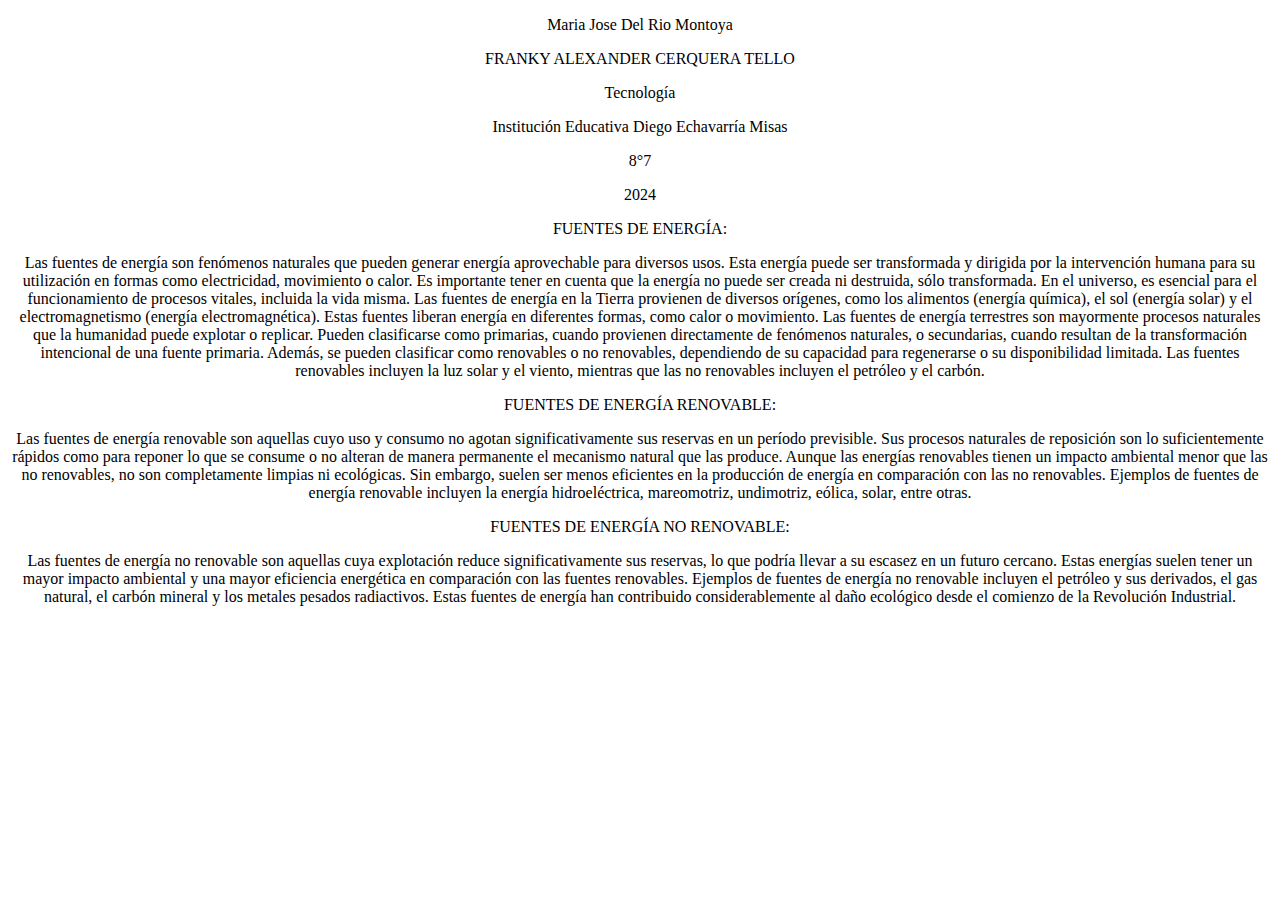
<file: pagina 8-7.html>
<!DOCTYPE html>
<html lang="en">
<head>
    <meta charset="UTF-8">
    <meta http-equiv="X-UA-Compatible" content="IE=edge">
    <meta name="viewport" content="width=device-width, initial-scale=1.0">
    <title>mi primera pagina
    </title>
</head>
<body>
    <center>
        <p> Maria Jose Del Rio Montoya <p>
          
            <p>FRANKY ALEXANDER CERQUERA TELLO</p> 
          
           <p>Tecnología</p> 
          
           <p> Institución Educativa
          
            Diego Echavarría Misas</p>
         
            <p> 8°7</p>
          
            <p> 2024</p>
          
            <p> FUENTES DE ENERGÍA:</p>
          
           Las fuentes de energía son fenómenos naturales que pueden generar energía aprovechable para diversos usos. Esta energía puede ser transformada y dirigida por la intervención humana para su utilización en formas como electricidad, movimiento o calor.
            Es importante tener en cuenta que la energía no puede ser creada ni destruida, sólo transformada. En el universo, es esencial para el funcionamiento de procesos vitales, incluida la vida misma.
            Las fuentes de energía en la Tierra provienen de diversos orígenes, como los alimentos (energía química), el sol (energía solar) y el electromagnetismo (energía electromagnética). Estas fuentes liberan energía en diferentes formas, como calor o movimiento.
            Las fuentes de energía terrestres son mayormente procesos naturales que la humanidad puede explotar o replicar. Pueden clasificarse como primarias, cuando provienen directamente de fenómenos naturales, o secundarias, cuando resultan de la transformación intencional de una fuente primaria.
            Además, se pueden clasificar como renovables o no renovables, dependiendo de su capacidad para regenerarse o su disponibilidad limitada. Las fuentes renovables incluyen la luz solar y el viento, mientras que las no renovables incluyen el petróleo y el carbón.

            <p> FUENTES DE ENERGÍA RENOVABLE:</p>
           
            Las fuentes de energía renovable son aquellas cuyo uso y consumo no agotan significativamente sus reservas en un período previsible. Sus procesos naturales de reposición son lo suficientemente rápidos como para reponer lo que se consume o no alteran de manera permanente el mecanismo natural que las produce.
            Aunque las energías renovables tienen un impacto ambiental menor que las no renovables, no son completamente limpias ni ecológicas. Sin embargo, suelen ser menos eficientes en la producción de energía en comparación con las no renovables.
            Ejemplos de fuentes de energía renovable incluyen la energía hidroeléctrica, mareomotriz, undimotriz, eólica, solar, entre otras.
           
            <p>FUENTES DE ENERGÍA NO RENOVABLE:</p>
            
            Las fuentes de energía no renovable son aquellas cuya explotación reduce significativamente sus reservas, lo que podría llevar a su escasez en un futuro cercano. Estas energías suelen tener un mayor impacto ambiental y una mayor eficiencia energética en comparación con las fuentes renovables.
            Ejemplos de fuentes de energía no renovable incluyen el petróleo y sus derivados, el gas natural, el carbón mineral y los metales pesados radiactivos. Estas fuentes de energía han contribuido considerablemente al daño ecológico desde el comienzo de la Revolución Industrial.
</file>
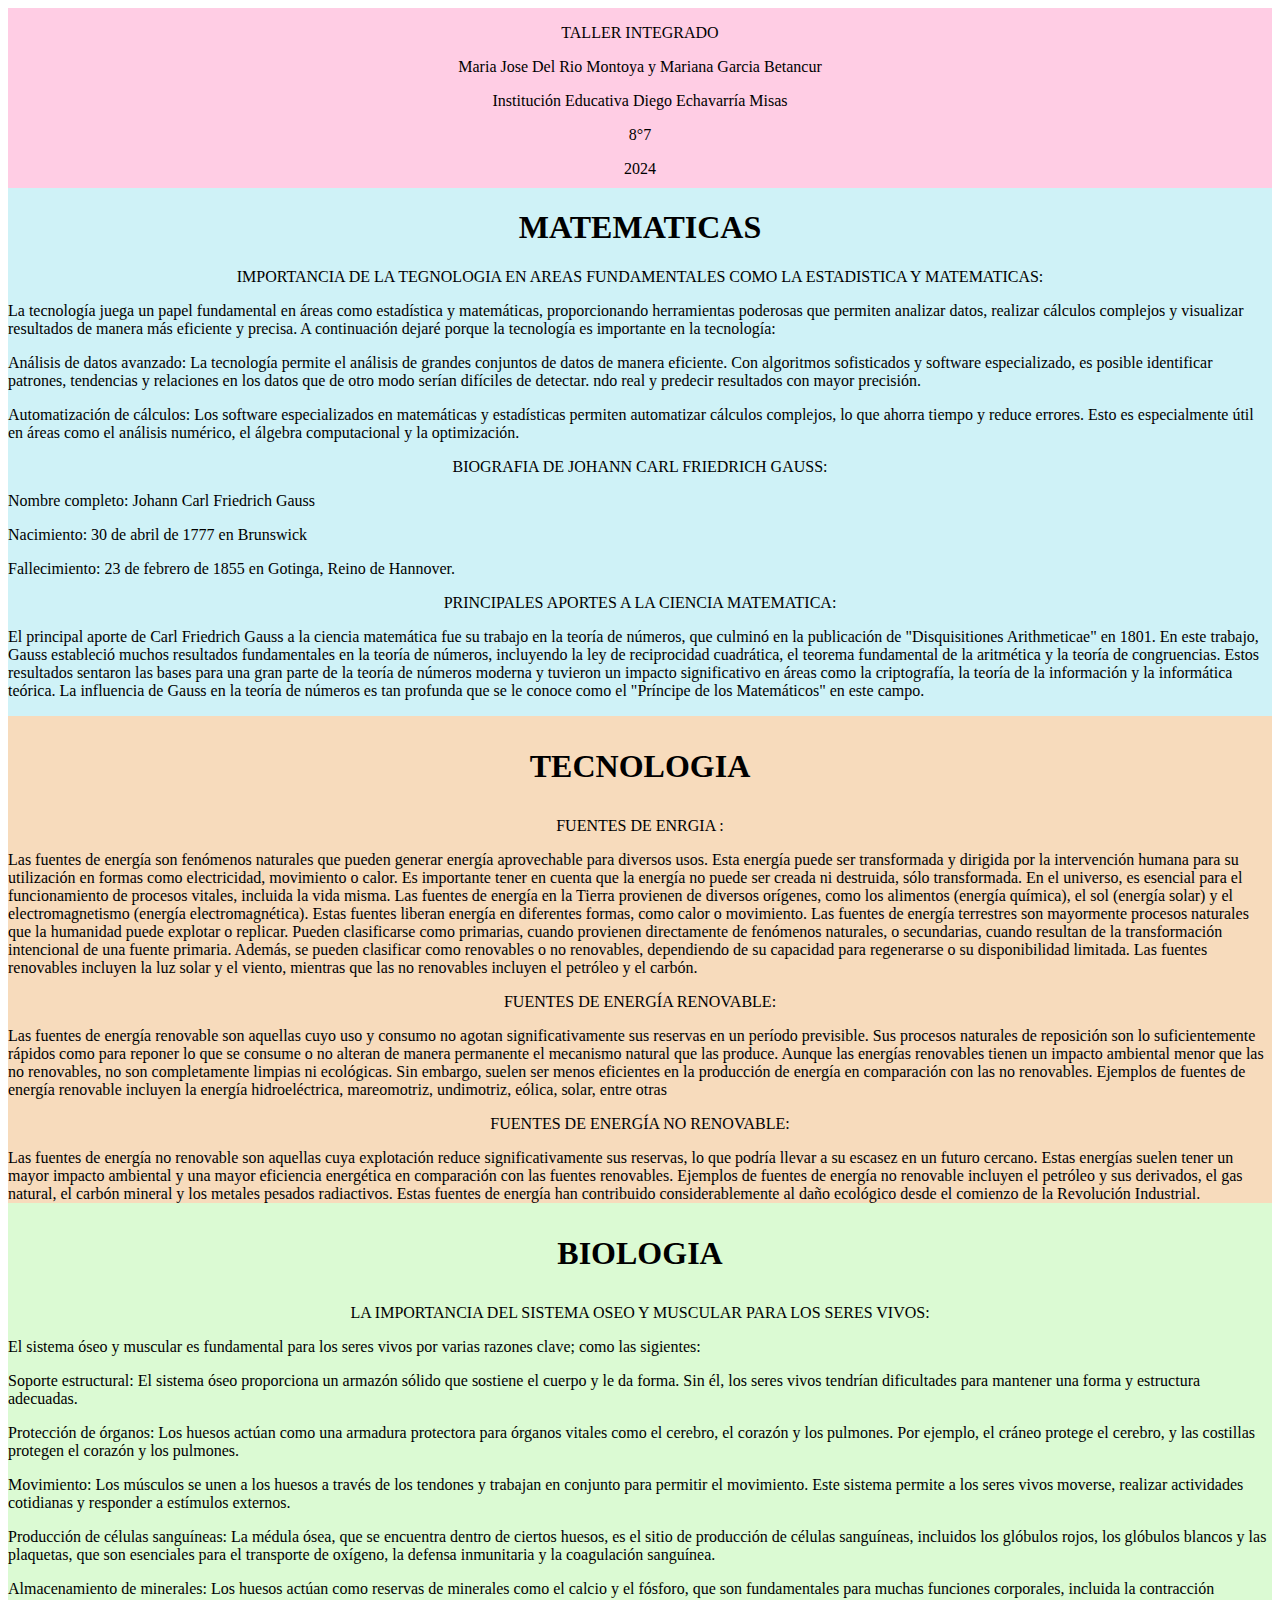
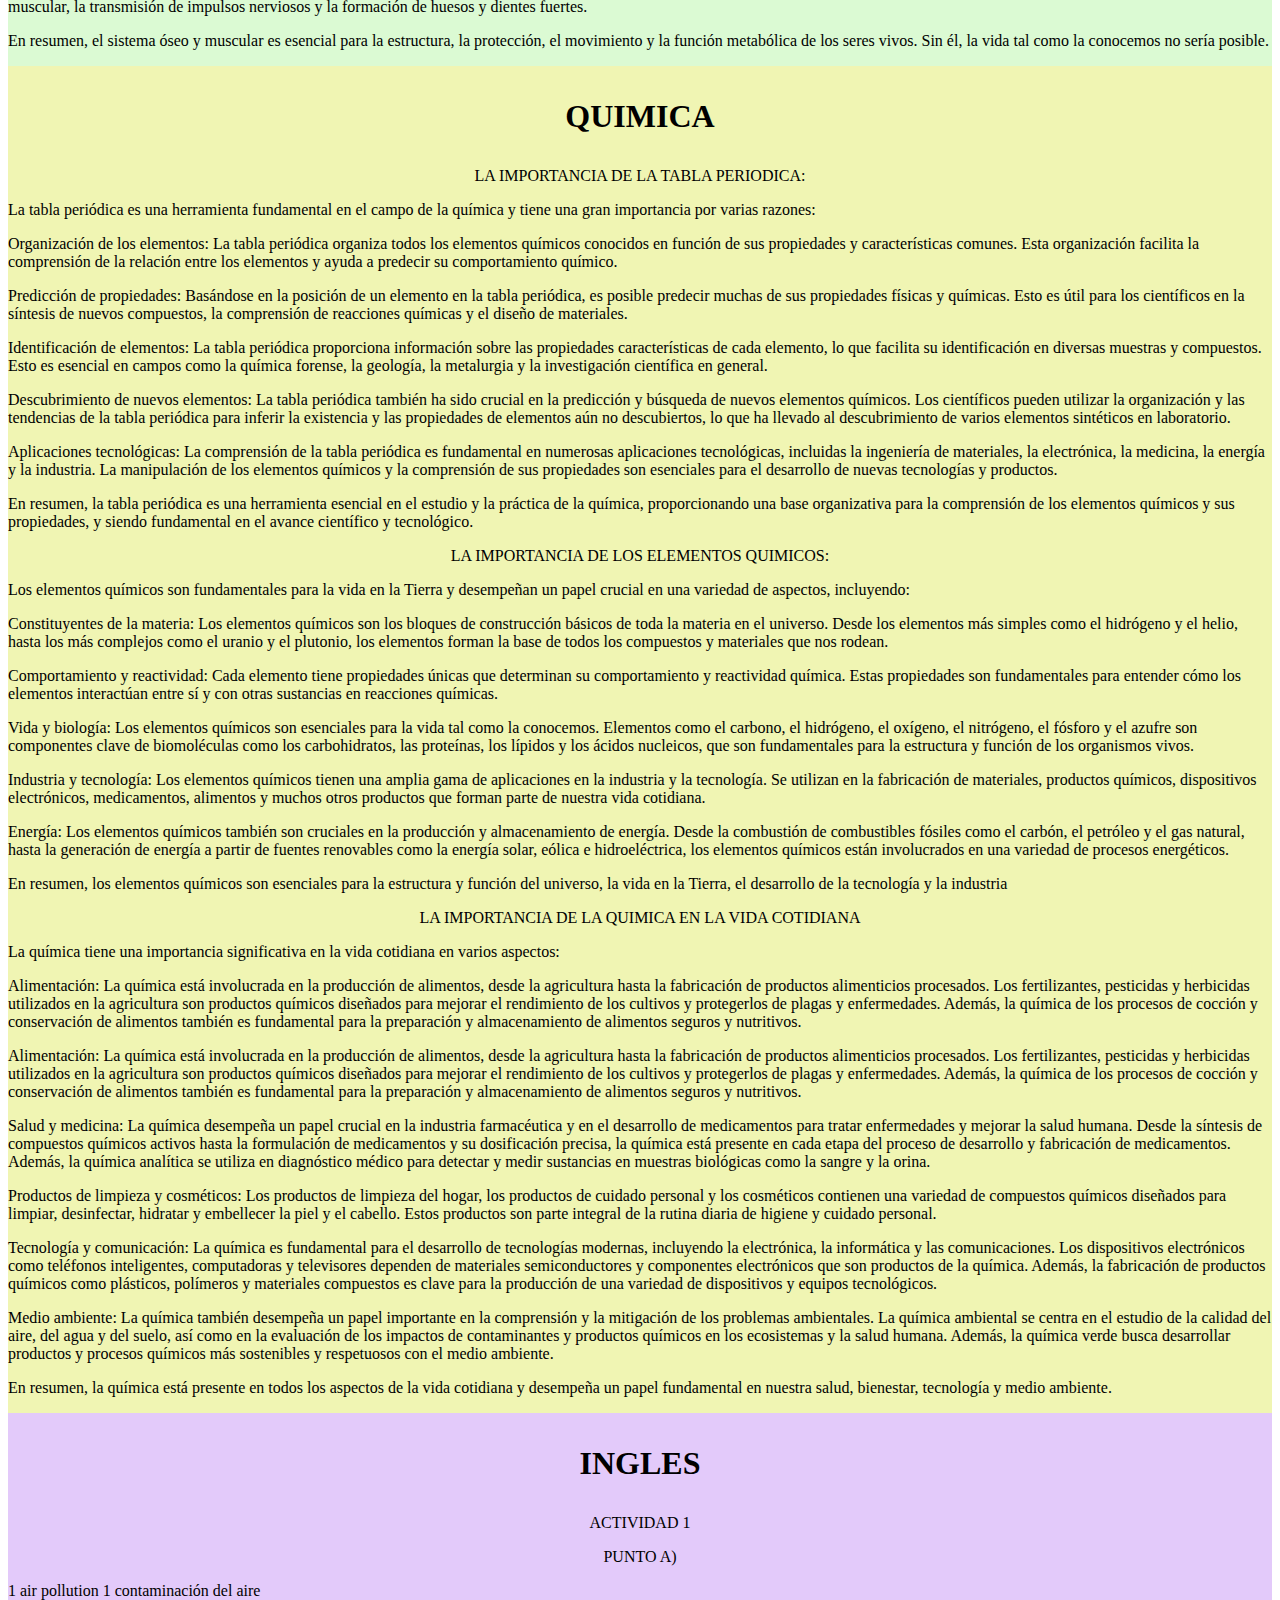
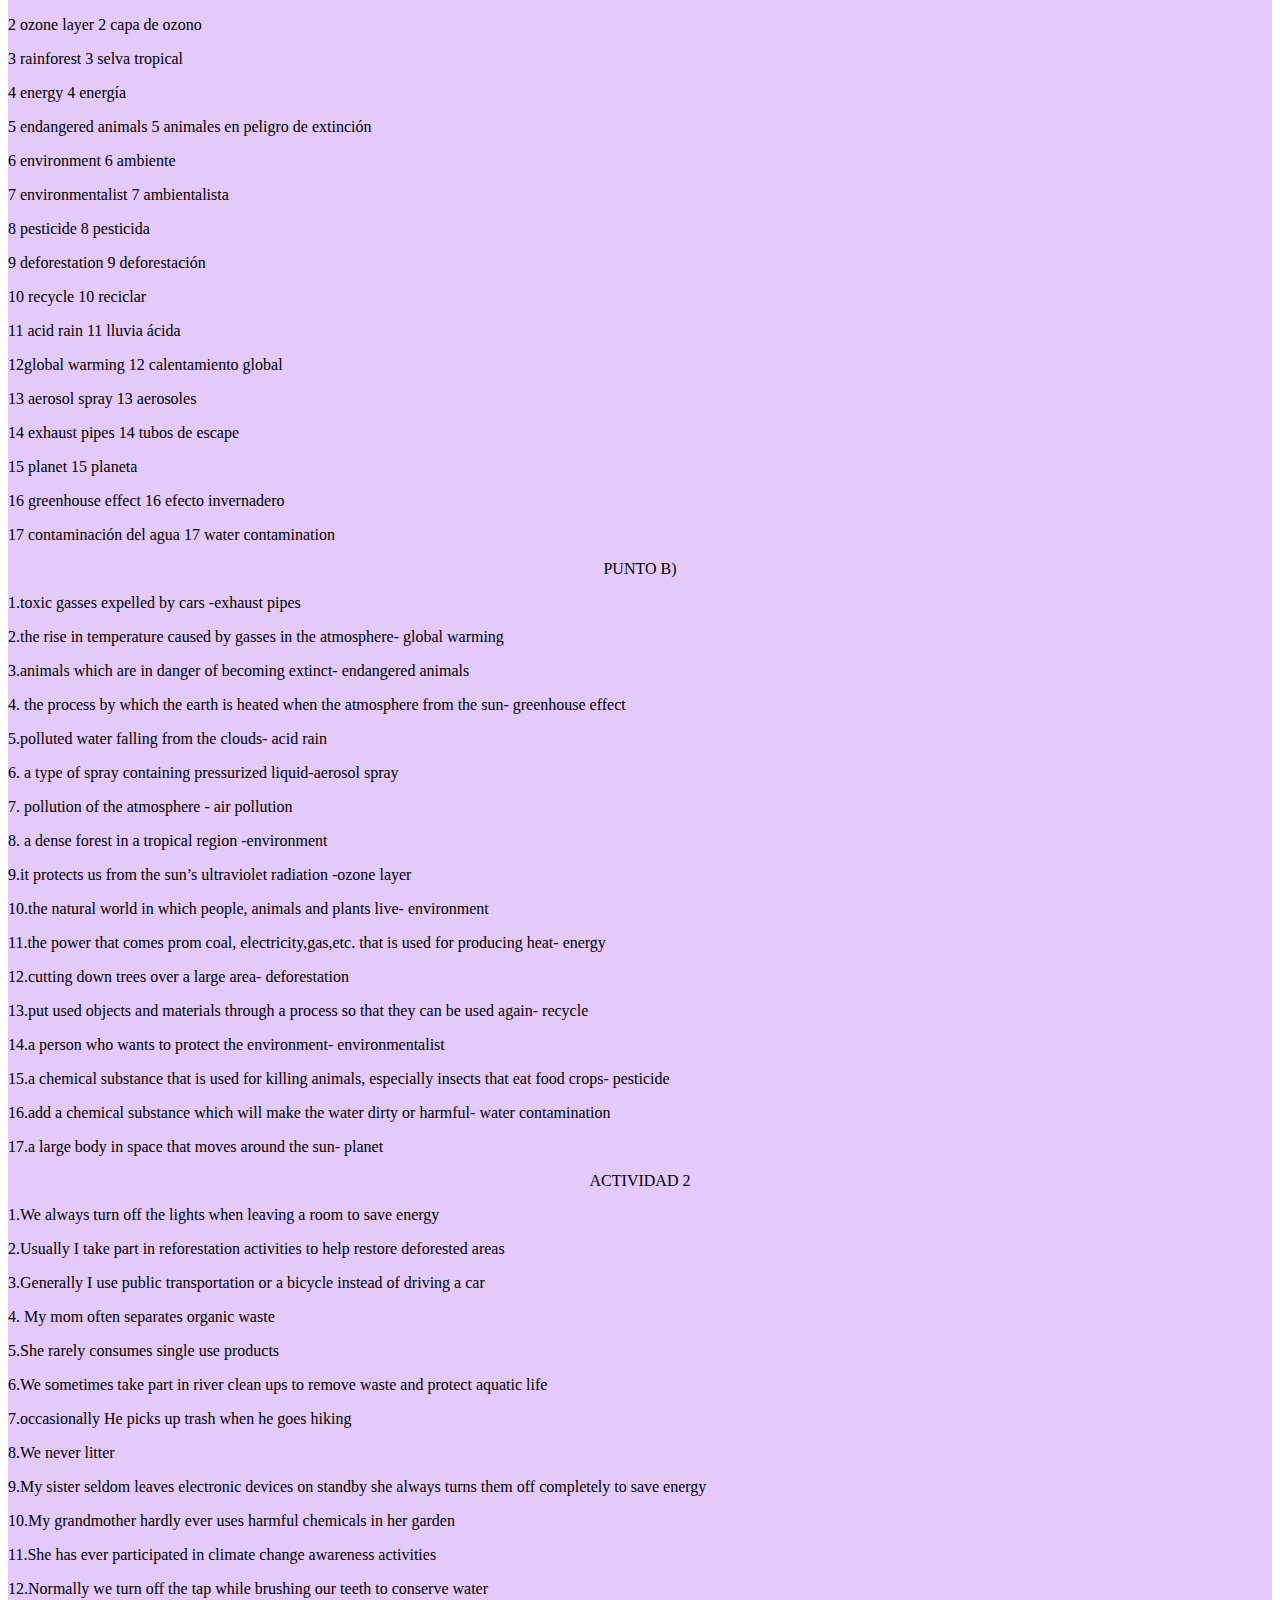
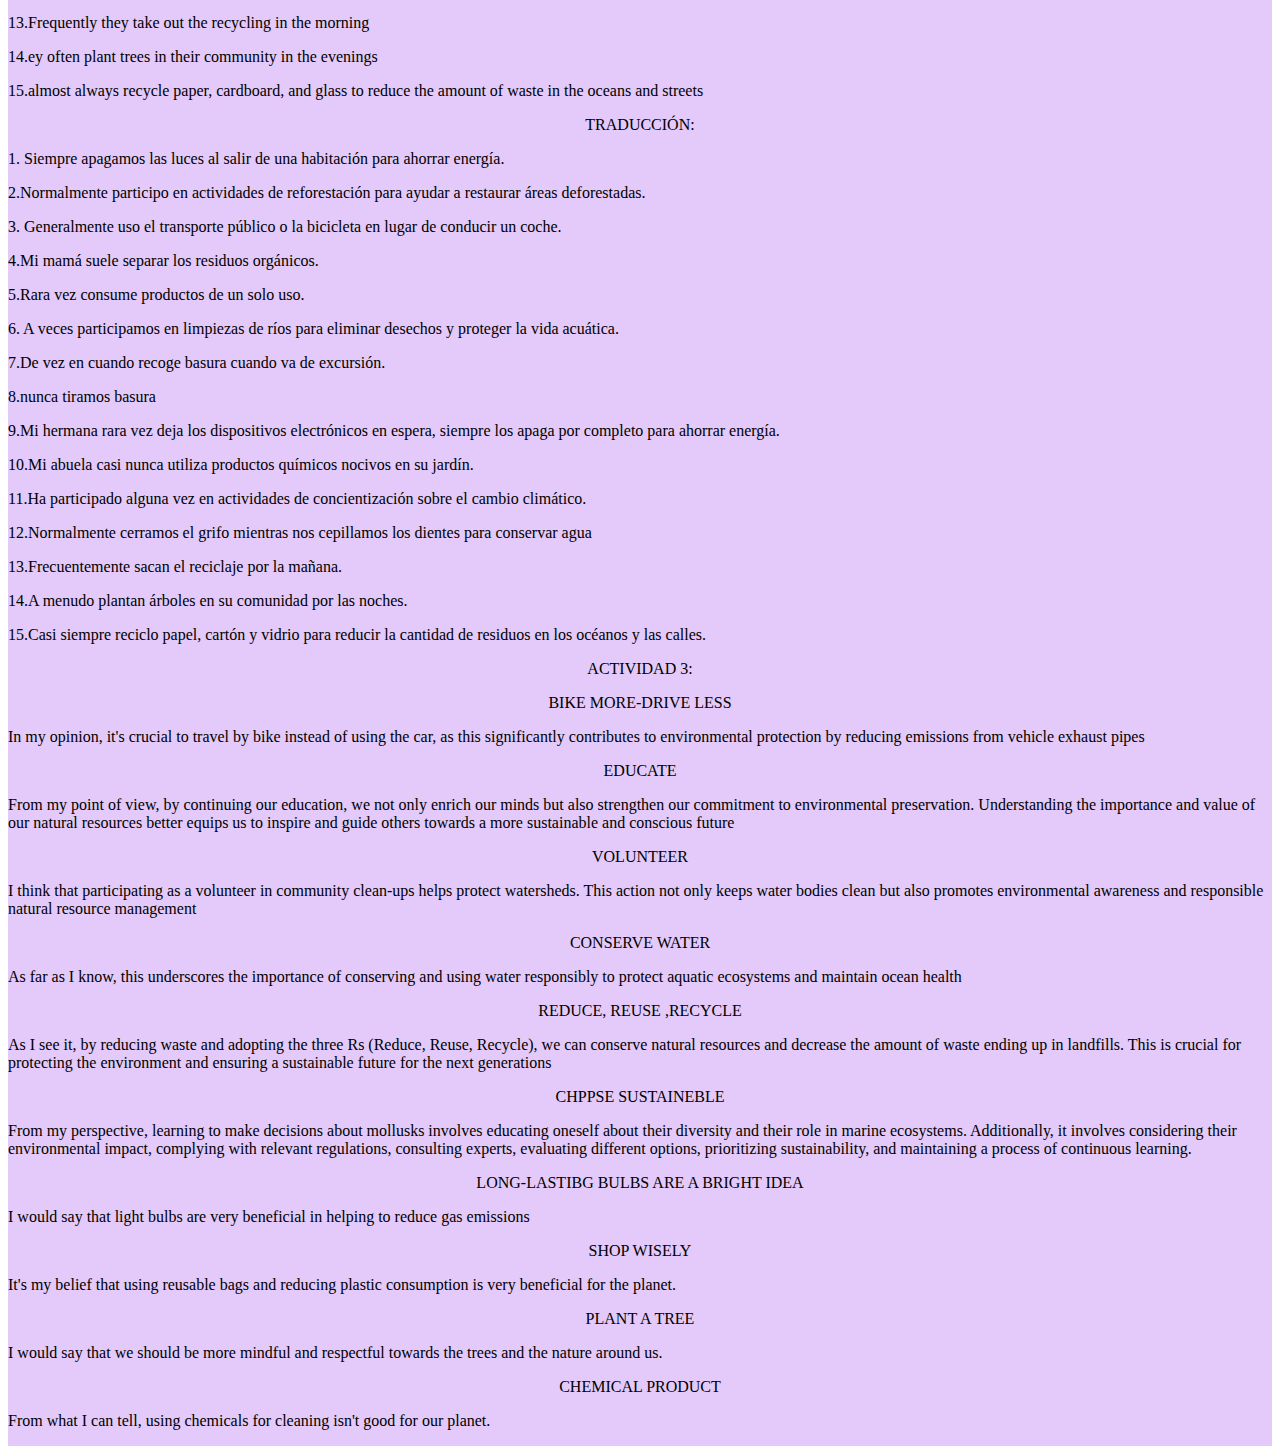
<file: periodo1.html>
<!DOCTYPE html>
<html lang="en">
<head>
<meta charset="UTF-8">
<meta http-equiv="X-UA-Compatible" content="IE=edge">
<meta name="viewport" content="width=device-width, initial-scale=1.0">
<title>mi primera pagina </title>
<link rel="stylesheet" href="temas.css">
</head>
<body>

<div  class="contenedor">      

<div class="encabezado">
<center> <p>TALLER INTEGRADO </p>
<p> Maria Jose Del Rio Montoya y Mariana Garcia Betancur</nav></p>
<p>Institución Educativa
 Diego Echavarría Misas</p>
<p>8°7</p>
<p>2024</p>
</center></div>

<div class="matematicas">
<H1><center>MATEMATICAS</center></H1> 
<center> <P>IMPORTANCIA DE LA TEGNOLOGIA EN AREAS FUNDAMENTALES COMO LA ESTADISTICA Y MATEMATICAS:</P></center>


La tecnología juega un papel fundamental en áreas como estadística y matemáticas, proporcionando herramientas poderosas que permiten analizar datos, realizar cálculos complejos y visualizar resultados de manera más eficiente y precisa.
A continuación dejaré porque la tecnología es importante en la tecnología: 

<P>Análisis de datos avanzado:
La tecnología permite el análisis de grandes conjuntos de datos de manera eficiente. Con algoritmos sofisticados y software especializado, es posible identificar patrones, tendencias y relaciones en los datos que de otro modo serían difíciles de detectar.
ndo real y predecir resultados con mayor precisión.</P>
<P>Automatización de cálculos:
Los software especializados en matemáticas y estadísticas permiten automatizar cálculos complejos, lo que ahorra tiempo y reduce errores. Esto es especialmente útil en áreas como el análisis numérico, el álgebra computacional y la optimización.</P>
<CENTER><P> BIOGRAFIA DE JOHANN CARL FRIEDRICH GAUSS:</P></CENTER>
<p>Nombre completo: Johann Carl Friedrich Gauss</p>
<p>Nacimiento: 30 de abril de 1777 en Brunswick</p>
<p>Fallecimiento: 23 de febrero de 1855 en Gotinga, Reino de Hannover.</p>


<CENTER><p>PRINCIPALES APORTES A LA CIENCIA MATEMATICA:</p></CENTER>
<p>El principal aporte de Carl Friedrich Gauss a la ciencia matemática fue su trabajo en la teoría de números, que culminó en la publicación de "Disquisitiones Arithmeticae" en 1801. En este trabajo, Gauss estableció muchos resultados fundamentales en la teoría de números, incluyendo la ley de reciprocidad cuadrática, el teorema fundamental de la aritmética y la teoría de congruencias. Estos resultados sentaron las bases para una gran parte de la teoría de números moderna y tuvieron un impacto significativo en áreas como la criptografía, la teoría de la información y la informática teórica. La influencia de Gauss en la teoría de números es tan profunda que se le conoce como el "Príncipe de los Matemáticos" en este campo.</p></div>

<div class="tecnologia">
<H1><center><p> TECNOLOGIA</p></center></H1>
<center> <p> FUENTES DE ENRGIA :</p></center>


    Las fuentes de energía son fenómenos naturales que pueden generar energía aprovechable para diversos usos. Esta energía puede ser transformada y dirigida por la intervención humana para su utilización en formas como electricidad, movimiento o calor.
    Es importante tener en cuenta que la energía no puede ser creada ni destruida, sólo transformada. En el universo, es esencial para el funcionamiento de procesos vitales, incluida la vida misma.
    Las fuentes de energía en la Tierra provienen de diversos orígenes, como los alimentos (energía química), el sol (energía solar) y el electromagnetismo (energía electromagnética). Estas fuentes liberan energía en diferentes formas, como calor o movimiento.
    Las fuentes de energía terrestres son mayormente procesos naturales que la humanidad puede explotar o replicar. Pueden clasificarse como primarias, cuando provienen directamente de fenómenos naturales, o secundarias, cuando resultan de la transformación intencional de una fuente primaria.
    Además, se pueden clasificar como renovables o no renovables, dependiendo de su capacidad para regenerarse o su disponibilidad limitada. Las fuentes renovables incluyen la luz solar y el viento, mientras que las no renovables incluyen el petróleo y el carbón.


<CENTER> <P> FUENTES DE ENERGÍA RENOVABLE:</P></CENTER>

    Las fuentes de energía renovable son aquellas cuyo uso y consumo no agotan significativamente sus reservas en un período previsible. Sus procesos naturales de reposición son lo suficientemente rápidos como para reponer lo que se consume o no alteran de manera permanente el mecanismo natural que las produce.
    Aunque las energías renovables tienen un impacto ambiental menor que las no renovables, no son completamente limpias ni ecológicas. Sin embargo, suelen ser menos eficientes en la producción de energía en comparación con las no renovables.
    Ejemplos de fuentes de energía renovable incluyen la energía hidroeléctrica, mareomotriz, undimotriz, eólica, solar, entre otras

<CENTER> <P> FUENTES DE ENERGÍA NO RENOVABLE:  </P></CENTER>

 Las fuentes de energía no renovable son aquellas cuya explotación reduce significativamente sus reservas, lo que podría llevar a su escasez en un futuro cercano. Estas energías suelen tener un mayor impacto ambiental y una mayor eficiencia energética en comparación con las fuentes renovables.
 Ejemplos de fuentes de energía no renovable incluyen el petróleo y sus derivados, el gas natural, el carbón mineral y los metales pesados radiactivos. Estas fuentes de energía han contribuido considerablemente al daño ecológico desde el comienzo de la Revolución Industrial. </div>

<div class="biologia"> <H1><center><p>BIOLOGIA</p></center></H1>

<CENTER><p>LA IMPORTANCIA DEL SISTEMA OSEO Y MUSCULAR PARA LOS SERES VIVOS:</p></CENTER>
<P>El sistema óseo y muscular es fundamental para los seres vivos por varias razones clave; como las sigientes:</P>

<P>Soporte estructural: El sistema óseo proporciona un armazón sólido que sostiene el cuerpo y le da forma. Sin él, los seres vivos tendrían dificultades para mantener una forma y estructura adecuadas.</P>

<p>Protección de órganos: Los huesos actúan como una armadura protectora para órganos vitales como el cerebro, el corazón y los pulmones. Por ejemplo, el cráneo protege el cerebro, y las costillas protegen el corazón y los pulmones.</p>

<p>Movimiento: Los músculos se unen a los huesos a través de los tendones y trabajan en conjunto para permitir el movimiento. Este sistema permite a los seres vivos moverse, realizar actividades cotidianas y responder a estímulos externos.</p>

<p>Producción de células sanguíneas: La médula ósea, que se encuentra dentro de ciertos huesos, es el sitio de producción de células sanguíneas, incluidos los glóbulos rojos, los glóbulos blancos y las plaquetas, que son esenciales para el transporte de oxígeno, la defensa inmunitaria y la coagulación sanguínea.</p>

<p>Almacenamiento de minerales: Los huesos actúan como reservas de minerales como el calcio y el fósforo, que son fundamentales para muchas funciones corporales, incluida la contracción muscular, la transmisión de impulsos nerviosos y la formación de huesos y dientes fuertes.</p>
<p>En resumen, el sistema óseo y muscular es esencial para la estructura, la protección, el movimiento y la función metabólica de los seres vivos. Sin él, la vida tal como la conocemos no sería posible.</p></div>
  
<div class="quimica"> 

<H1><CENTER> <P>QUIMICA</P></CENTER></H1> 

<CENTER><p>LA IMPORTANCIA DE LA TABLA PERIODICA:</p></CENTER>

<p>La tabla periódica es una herramienta fundamental en el campo de la química y tiene una gran importancia por varias razones:</p>

<p>  Organización de los elementos: La tabla periódica organiza todos los elementos químicos conocidos en función de sus propiedades y características comunes. Esta organización facilita la comprensión de la relación entre los elementos y ayuda a predecir su comportamiento químico.
    
<p>  Predicción de propiedades: Basándose en la posición de un elemento en la tabla periódica, es posible predecir muchas de sus propiedades físicas y químicas. Esto es útil para los científicos en la síntesis de nuevos compuestos, la comprensión de reacciones químicas y el diseño de materiales.</p>
    
<p>  Identificación de elementos: La tabla periódica proporciona información sobre las propiedades características de cada elemento, lo que facilita su identificación en diversas muestras y compuestos. Esto es esencial en campos como la química forense, la geología, la metalurgia y la investigación científica en general.</p>
    
<p>  Descubrimiento de nuevos elementos: La tabla periódica también ha sido crucial en la predicción y búsqueda de nuevos elementos químicos. Los científicos pueden utilizar la organización y las tendencias de la tabla periódica para inferir la existencia y las propiedades de elementos aún no descubiertos, lo que ha llevado al descubrimiento de varios elementos sintéticos en laboratorio.</p>
    
<p>  Aplicaciones tecnológicas: La comprensión de la tabla periódica es fundamental en numerosas aplicaciones tecnológicas, incluidas la ingeniería de materiales, la electrónica, la medicina, la energía y la industria. La manipulación de los elementos químicos y la comprensión de sus propiedades son esenciales para el desarrollo de nuevas tecnologías y productos.</p>
   
<p> En resumen, la tabla periódica es una herramienta esencial en el estudio y la práctica de la química, proporcionando una base organizativa para la comprensión de los elementos químicos y sus propiedades, y siendo fundamental en el avance científico y tecnológico.</p>

<CENTER><p>LA IMPORTANCIA DE LOS ELEMENTOS QUIMICOS:</p></CENTER>

<p>Los elementos químicos son fundamentales para la vida en la Tierra y desempeñan un papel crucial en una variedad de aspectos, incluyendo:</p>

<p>Constituyentes de la materia: Los elementos químicos son los bloques de construcción básicos de toda la materia en el universo. Desde los elementos más simples como el hidrógeno y el helio, hasta los más complejos como el uranio y el plutonio, los elementos forman la base de todos los compuestos y materiales que nos rodean.</p>

<p>Comportamiento y reactividad: Cada elemento tiene propiedades únicas que determinan su comportamiento y reactividad química. Estas propiedades son fundamentales para entender cómo los elementos interactúan entre sí y con otras sustancias en reacciones químicas.</p>

<p>Vida y biología: Los elementos químicos son esenciales para la vida tal como la conocemos. Elementos como el carbono, el hidrógeno, el oxígeno, el nitrógeno, el fósforo y el azufre son componentes clave de biomoléculas como los carbohidratos, las proteínas, los lípidos y los ácidos nucleicos, que son fundamentales para la estructura y función de los organismos vivos.</p>

<p>Industria y tecnología: Los elementos químicos tienen una amplia gama de aplicaciones en la industria y la tecnología. Se utilizan en la fabricación de materiales, productos químicos, dispositivos electrónicos, medicamentos, alimentos y muchos otros productos que forman parte de nuestra vida cotidiana.</p>

<p>Energía: Los elementos químicos también son cruciales en la producción y almacenamiento de energía. Desde la combustión de combustibles fósiles como el carbón, el petróleo y el gas natural, hasta la generación de energía a partir de fuentes renovables como la energía solar, eólica e hidroeléctrica, los elementos químicos están involucrados en una variedad de procesos energéticos.</p>

<p>En resumen, los elementos químicos son esenciales para la estructura y función del universo, la vida en la Tierra, el desarrollo de la tecnología y la industria</p>

<CENTER><p>LA IMPORTANCIA DE LA QUIMICA EN LA VIDA COTIDIANA</p></CENTER>

<p>La química tiene una importancia significativa en la vida cotidiana en varios aspectos:

<p>Alimentación: La química está involucrada en la producción de alimentos, desde la agricultura hasta la fabricación de productos alimenticios procesados. Los fertilizantes, pesticidas y herbicidas utilizados en la agricultura son productos químicos diseñados para mejorar el rendimiento de los cultivos y protegerlos de plagas y enfermedades. Además, la química de los procesos de cocción y conservación de alimentos también es fundamental para la preparación y almacenamiento de alimentos seguros y nutritivos.</p>

<p>Alimentación: La química está involucrada en la producción de alimentos, desde la agricultura hasta la fabricación de productos alimenticios procesados. Los fertilizantes, pesticidas y herbicidas utilizados en la agricultura son productos químicos diseñados para mejorar el rendimiento de los cultivos y protegerlos de plagas y enfermedades. Además, la química de los procesos de cocción y conservación de alimentos también es fundamental para la preparación y almacenamiento de alimentos seguros y nutritivos.</p>

<p>Salud y medicina: La química desempeña un papel crucial en la industria farmacéutica y en el desarrollo de medicamentos para tratar enfermedades y mejorar la salud humana. Desde la síntesis de compuestos químicos activos hasta la formulación de medicamentos y su dosificación precisa, la química está presente en cada etapa del proceso de desarrollo y fabricación de medicamentos. Además, la química analítica se utiliza en diagnóstico médico para detectar y medir sustancias en muestras biológicas como la sangre y la orina.</p>
        
<p>Productos de limpieza y cosméticos: Los productos de limpieza del hogar, los productos de cuidado personal y los cosméticos contienen una variedad de compuestos químicos diseñados para limpiar, desinfectar, hidratar y embellecer la piel y el cabello. Estos productos son parte integral de la rutina diaria de higiene y cuidado personal.</p>

<p>Tecnología y comunicación: La química es fundamental para el desarrollo de tecnologías modernas, incluyendo la electrónica, la informática y las comunicaciones. Los dispositivos electrónicos como teléfonos inteligentes, computadoras y televisores dependen de materiales semiconductores y componentes electrónicos que son productos de la química. Además, la fabricación de productos químicos como plásticos, polímeros y materiales compuestos es clave para la producción de una variedad de dispositivos y equipos tecnológicos.</p>

<p>Medio ambiente: La química también desempeña un papel importante en la comprensión y la mitigación de los problemas ambientales. La química ambiental se centra en el estudio de la calidad del aire, del agua y del suelo, así como en la evaluación de los impactos de contaminantes y productos químicos en los ecosistemas y la salud humana. Además, la química verde busca desarrollar productos y procesos químicos más sostenibles y respetuosos con el medio ambiente.</p>

<p>En resumen, la química está presente en todos los aspectos de la vida cotidiana y desempeña un papel fundamental en nuestra salud, bienestar, tecnología y medio ambiente.</p>

</div>

<div class="ingles">
        <H1><CENTER> <P>INGLES</P></CENTER></H1> 

       <center> <p>ACTIVIDAD 1</p></center>


<CENTER><P>PUNTO A)</P></CENTER>

       <p>1 air pollution                                                                      1 contaminación del aire </p> 
     
       <p>2 ozone layer                                                                        2 capa de ozono</p> 
    
       <p>3 rainforest                                                                         3 selva tropical</p> 
 
       <p>4 energy                                                                             4 energía</p> 
     
       <p>5 endangered animals                                                     5 animales en peligro de extinción</p> 
       
       <p>6 environment                                                                         6 ambiente</p> 
      
       <p>7 environmentalist                                                                     7 ambientalista</p> 
       
       <p>8 pesticide                                                                            8 pesticida</p> 
    
       <p>9 deforestation                                                                      9 deforestación</p> 
                                                    
       <p>10 recycle                                                                                 10 reciclar</p> 

       <p>11 acid rain                                                                            11 lluvia ácida</p> 
      
       <p>12global warming                                                                12 calentamiento global</p> 

       <p>13 aerosol spray                                                                       13 aerosoles</p> 
      
       <p>14 exhaust pipes                                                                        14 tubos de escape</p> 
      
       <p>15 planet                                                                                 15 planeta</p> 
       
       <p>16 greenhouse effect                                                               16 efecto invernadero</p> 
      
       <p>17 contaminación del agua                                                    17 water contamination</p> 
        
        
        
        <center><p>PUNTO B)</p></center>

       <p> 1.toxic gasses expelled by cars -exhaust pipes</p>

        <p>2.the rise in temperature caused by gasses in the atmosphere- global warming </p>

        <p>3.animals which are in danger of becoming extinct- endangered animals</p>

      <p>4.  the process by  which the earth is heated when the atmosphere from the sun-  greenhouse effect</p>

        <p>5.polluted water falling from the clouds- acid rain </p>

        <p>6. a type of spray containing pressurized liquid-aerosol spray</p>

       <P>7. pollution  of the atmosphere - air pollution</P>

       <P>8. a dense forest in a tropical region -environment</P>

        <p>9.it protects us from the sun’s ultraviolet radiation -ozone layer </p>
        
       <P> 10.the natural world in  which people, animals and plants live- environment</P>

       <P> 11.the power that comes prom coal, electricity,gas,etc. that is used for producing heat- energy </P>

        <P>12.cutting down trees over a large area- deforestation </P>

       <P> 13.put used objects and materials through a process so that they can be used again- recycle</P>

        <P>14.a person who wants to protect the environment- environmentalist</P>

        <P>15.a chemical substance that is used for killing animals, especially insects that eat food crops- pesticide </P>

        <P>16.add a chemical substance which will make the water dirty or harmful- water contamination</P>

       <P> 17.a large body in space that moves around the sun- planet</P>
        
        
       <center><p> ACTIVIDAD 2</p></center>
       
       <p>1.We always turn off the lights when leaving a room to save energy</p>
       <P>2.Usually  I take part in reforestation activities to help restore deforested areas</P>
       <P>3.Generally  I use public transportation or a bicycle instead of driving a car</P>
      <P>4. My mom often separates organic waste</P>
        <P>5.She rarely consumes single use products</P>
        <P>6.We sometimes take part in river clean ups to remove waste and protect aquatic life</P>
        <P>7.occasionally He picks up trash when he goes hiking</P>
        <P>8.We never litter</P>
        <P>9.My sister seldom leaves electronic devices on standby  she always turns them off completely to save energy </P>
        <P>10.My grandmother hardly ever uses harmful chemicals in her garden</P>
        <P>11.She has ever participated in climate change awareness activities</P>
       <P> 12.Normally  we turn off the tap while brushing our teeth to conserve water</P>
       <P> 13.Frequently they take out the recycling in the morning</P>
       <P> 14.ey often plant trees in their community in the evenings </P>
        <P>15.almost always recycle paper, cardboard, and glass to reduce the amount of waste in the oceans and streets</P>
       
        <CENTER><P>TRADUCCIÓN:</P></CENTER>
        
        
        <P>1. Siempre apagamos las luces al salir de una habitación para ahorrar energía.</P>
        
        <P> 2.Normalmente participo en actividades de reforestación para ayudar a restaurar áreas deforestadas.</P>
        
        <P> 3. Generalmente uso el transporte público o la bicicleta en lugar de conducir un coche.</P>
        
        <P> 4.Mi mamá suele separar los residuos orgánicos.</P>
        
        <P> 5.Rara vez consume productos de un solo uso.</P>
        
        <P>6.  A veces participamos en limpiezas de ríos para eliminar desechos y proteger la vida acuática.</P>
        
        <P> 7.De vez en cuando recoge basura cuando va de excursión.</P>
        
        <P> 8.nunca tiramos basura</P>
        
        <P> 9.Mi hermana rara vez deja los dispositivos electrónicos en espera, siempre los apaga por completo para ahorrar energía.</P>
        
        <P> 10.Mi abuela casi nunca utiliza productos químicos nocivos en su jardín.</P>
        
        <P>  11.Ha participado alguna vez en actividades de concientización sobre el cambio climático.</P>
        
        <P>   12.Normalmente cerramos el grifo mientras nos cepillamos los dientes para conservar agua</P>
        
        <P>   13.Frecuentemente sacan el reciclaje por la mañana.</P>
        
        <P>  14.A menudo plantan árboles en su comunidad por las noches.</P>
        
        <P>  15.Casi siempre reciclo papel, cartón y vidrio para reducir la cantidad de residuos en los océanos y las calles.</P>
        
        <CENTER><P> ACTIVIDAD 3:</P></CENTER>
      
        <CENTER><P> BIKE MORE-DRIVE LESS </P></CENTER>
        
       
        
        <P>  In my opinion, it's crucial to travel by bike instead of using the car, as this significantly contributes to environmental protection by reducing emissions from vehicle exhaust pipes</P>
        
       <CENTER><P> EDUCATE</P></CENTER>
    
        <P> From my point of view, by continuing our education, we not only enrich our minds but also strengthen our commitment to environmental preservation. Understanding the importance and value of our natural resources better equips us to inspire and guide others towards a more sustainable and conscious future</P>
        
        <CENTER><P>VOLUNTEER</P></CENTER>
        <P>  I think that participating as a volunteer in community clean-ups helps protect watersheds. This action not only keeps water bodies clean but also promotes environmental awareness and responsible natural resource management</P>
        
       <CENTER><P> CONSERVE WATER</P></CENTER>
        
        <P> As far as I know, this underscores the importance of conserving and using water responsibly to protect aquatic ecosystems and maintain ocean health</P>
        
        <CENTER><P>REDUCE, REUSE ,RECYCLE</P></CENTER>
     <P> As I see it, by reducing waste and adopting the three Rs (Reduce, Reuse, Recycle), we can conserve natural resources and decrease the amount of waste ending up in landfills. This is crucial for protecting the environment and ensuring a sustainable future for the next generations</P>
        
        <CENTER><P>CHPPSE SUSTAINEBLE    </P></CENTER>   
        
        <P> From my perspective, learning to make decisions about mollusks involves educating oneself about their diversity and their role in marine ecosystems. Additionally, it involves considering their environmental impact, complying with relevant regulations, consulting experts, evaluating different options, prioritizing sustainability, and maintaining a process of continuous learning.</P>
        
        
       <CENTER><P>LONG-LASTIBG BULBS ARE A BRIGHT IDEA</P></CENTER> 
        <P>  I would say that light bulbs are very beneficial in helping to reduce gas emissions</P>
        
         <CENTER><P>SHOP WISELY</P></CENTER>
        
         <P>  It's my belief that using reusable bags and reducing plastic consumption is very beneficial for the planet.</P>
        
        <CENTER><P>PLANT A TREE</P></CENTER>
        <P> I would say that we should be more mindful and respectful towards the trees and the nature around us.</P>
        
        <CENTER><P>CHEMICAL PRODUCT</P></CENTER>
        <P> From what I can tell, using chemicals for cleaning isn't good for our planet.</P>
        
        

</div>

</div>






</body>
</html>
</file>
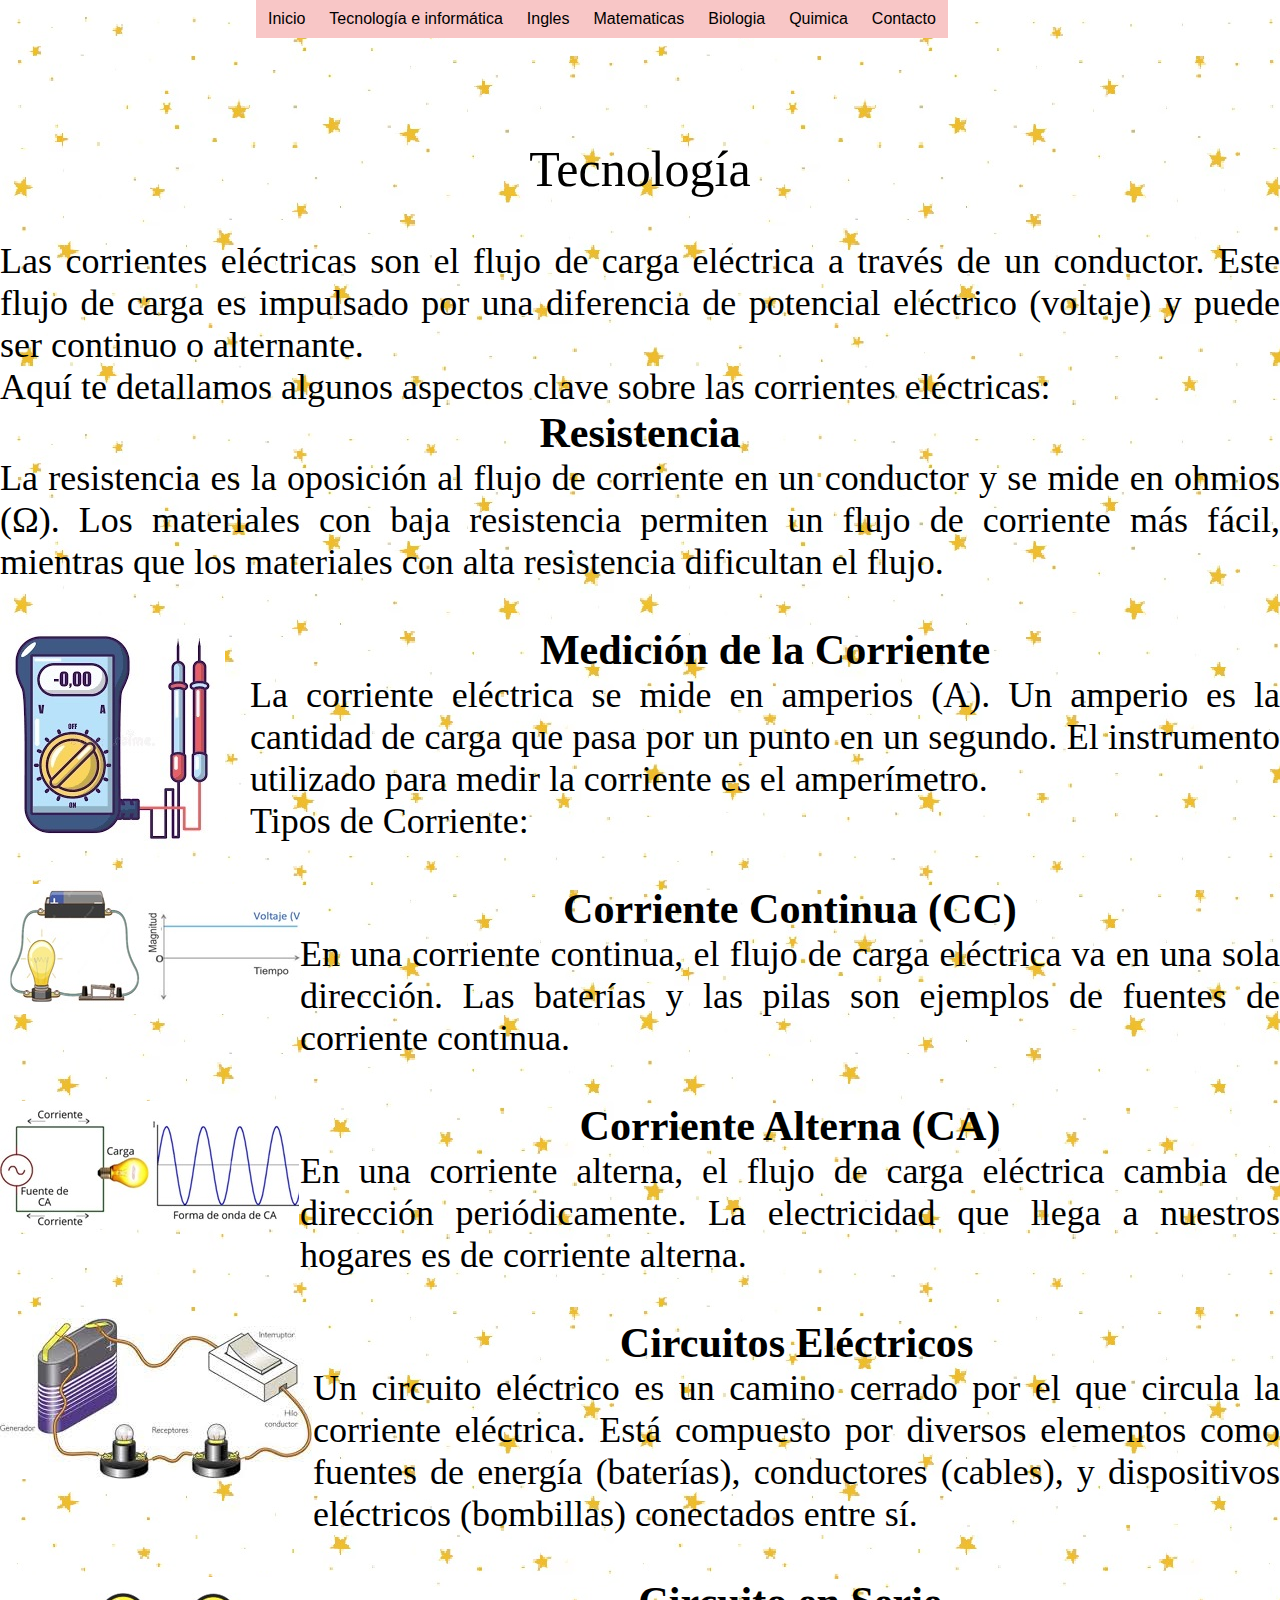
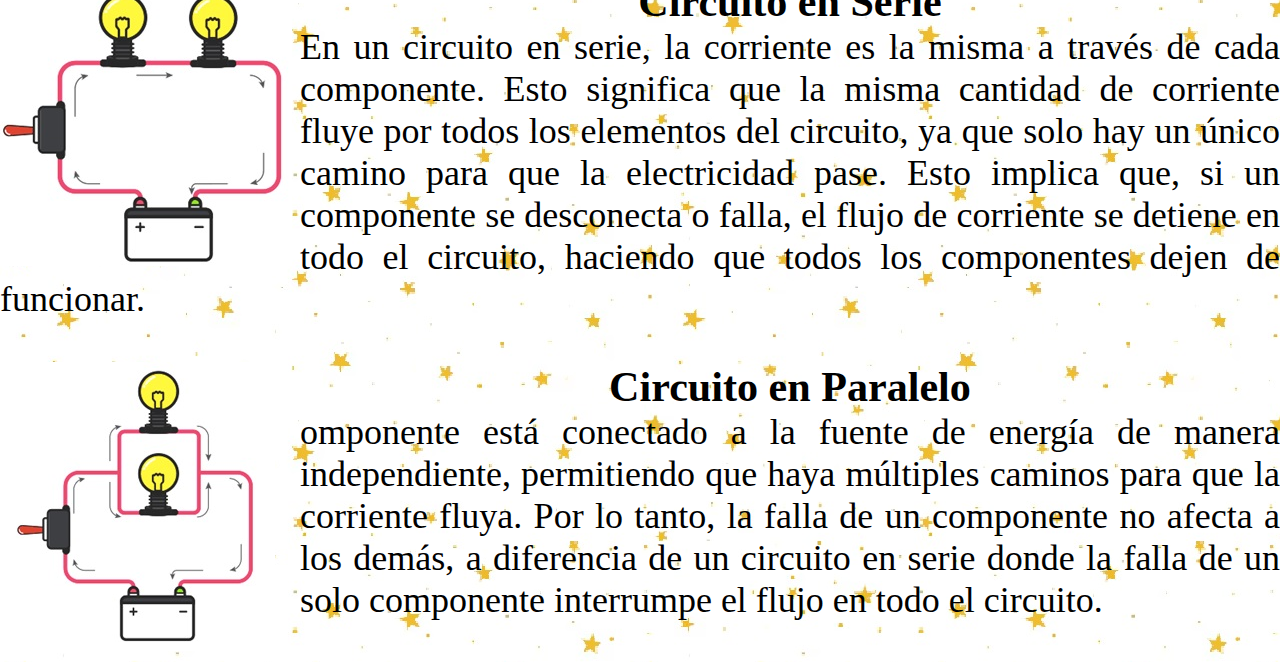
<file: tecnologia.html>
<!DOCTYPE html>
<html lang="es">
<head>
    <meta charset="UTF-8">
    <meta name="viewport" content="width=device-width, initial-scale=1.0">
    <title>Proyecto integrado</title>
    <link rel="stylesheet" href="estilos.css">
    <link rel="stylesheet" href="menu.css">
</head>
<body>
    <div class="principal">

<!--Menu desplegable--->
    <div id="menu">
        <ul class="nav">
            <li><a href="index.html">Inicio</a></li>
            
            <li>
                <a href="#">Tecnología e informática</a>
                <ul>
                    <li><a href="periodo1.html">Período uno</a></li>
                    <li><a href="tecnologia.html">Período dos</a></li>
                    <li><a href="#">Período tres</a></li>
                   
                   
                </ul>
            </li>
            
            <li>
                <a href="#">Ingles</a>
                <ul>
                    <li><a href="periodo1.html">Período uno</a></li>
                    <li><a href="ingles.html">Periodo dos</a></li>
                    <li><a href="#">Período tres</a></li>
                   
                </ul>
            </li>

            <li>
                <a href="">Matematicas</a>
                <ul>
                    <li><a href="periodo1.html">Período uno</a></li>
                    <li><a href="matematicas.html">Periodo dos</a></li>
                    <li><a href="#">Período tres</a></li>
                   
                </ul>
            </li>
            <li>
                <a href="#">Biologia

                </a>
                <ul>
                    <li><a href="periodo1.html">Período uno</a></li>
                    <li><a href="biologia.html">Periodo dos</a></li>
                    <li><a href="#">Período tres</a></li>
                   
                </ul>
            </li>
            <li>
                <a href="#">Quimica</a>
                <ul>
                    <li><a href="periodo1.html">Período uno</a></li>
                    <li><a href="quimica.html">Periodo dos</a></li>
                    <li><a href="#">Período tres</a></li>
                   
                </ul>
            </li>

           


            <li><a href="contacto.html">Contacto</a></li>
        </ul>
    </div>

<!--Menu desplegable--->

<div class="texto">
    <div class="titulo">Tecnología</div><br>

    














<p>Las corrientes eléctricas son el flujo de carga eléctrica a través de un conductor. Este flujo de carga es impulsado por una diferencia de potencial eléctrico (voltaje) y puede ser continuo o alternante.</p>

<p>Aquí te detallamos algunos aspectos clave sobre las corrientes eléctricas:</p>





    <P><CENTER><H3>Resistencia</H3></CENTER></P>
    <p> La resistencia es la oposición al flujo de corriente en un conductor y se mide en ohmios (Ω). Los materiales con baja resistencia permiten un flujo de corriente más fácil, mientras que los materiales con alta resistencia dificultan el flujo. </p>



    <br>
    <div class="banano"></div>

    <P><CENTER><H3>Medición de la Corriente</H3></CENTER></P>
    <p>La corriente eléctrica se mide en amperios (A). Un amperio es la cantidad de carga que pasa por un punto en un segundo.
        El instrumento utilizado para medir la corriente es el amperímetro.</p>
      
     
        <p>Tipos de Corriente:</p>



<br>
<div class="cc"></div>
    <p><center><h3>Corriente Continua (CC)</h3></center></p>
    <p>En una corriente continua, el flujo de carga eléctrica va en una sola dirección. Las baterías y las pilas son ejemplos de fuentes de corriente continua.</p>
    
    <br> 
     <div class="ca"></div>
    
    <p><center><h3>Corriente Alterna (CA)</h3></center></p>
     En una corriente alterna, el flujo de carga eléctrica cambia de dirección periódicamente. La electricidad que llega a nuestros hogares es de corriente alterna.</p>
  



<br> 
<div class="img1"></div>
<P><CENTER><H3>Circuitos Eléctricos</H3></CENTER></P>

<p>
    Un circuito eléctrico es un camino cerrado por el que circula la corriente eléctrica. Está compuesto por diversos elementos como fuentes de energía (baterías), conductores (cables), y dispositivos eléctricos (bombillas) conectados entre sí.  
<br> <br>
<div class="cs"></div>
<p><center><h3>Circuito en Serie</h3></center></p>

<p>En un circuito en serie, la corriente es la misma a través de cada componente. Esto significa que la misma cantidad de corriente fluye por todos los elementos del circuito, ya que solo hay un único camino para que la electricidad pase. Esto implica que, si un componente se desconecta o falla, el flujo de corriente se detiene en todo el circuito, haciendo que todos los componentes dejen de funcionar.</p>
 

<br> <div class="cp"></div>

<p><center><h3>Circuito en Paralelo</h3></center></p>
<p>omponente está conectado a la fuente de energía de manera independiente, permitiendo que haya múltiples caminos para que la corriente fluya. Por lo tanto, la falla de un componente no afecta a los demás, a diferencia de un circuito en serie donde la falla de un solo componente interrumpe el flujo en todo el circuito.</p>






 




    
</div>
























































</div>
</body>
</html>
</file>
<file: estilos.css>
/* Temas del segundo período*/

.texto{
   
    font-size: 36px;
    padding-top: 140px;
    text-align: justify;
    color: rgb(0, 0, 0);
}
.principal{
   display: flex;
     
}
body{
   
    background-image: url("fondo.jpg");
   

} 
.titulo{ 
    font-size: 50px;
    color: black;
    text-align: center;
}
.img1{
height: 215px;
width: 313px;
background-image: url("images.jpg");
background-repeat: no-repeat;
float: left;

}
.banano{
height: 250px;
width: 250px;
background-image: url(Amperimetro.jpg);
background-repeat: no-repeat;
float: left;
}



.cs{
    height: 300px;
    width: 300px;
    background-image: url(cs.jpg);
    background-repeat: no-repeat;
    float: left;
    }


.cp{


    height: 300px;
    width: 300px;
    background-image: url(cp.jpg);
    background-repeat: no-repeat;
    float: left;


}



.ca{


    height: 200px;
    width: 300px;
    background-image: url(ca.jpg);
    background-repeat: no-repeat;
    float: left;


}

.cc{


    height: 200px;
    width: 300px;
    background-image: url(cc.jpg);
    background-repeat: no-repeat;
    float: left;


}
</file>
<file: menu.css>
* {
    margin: 0;
    padding: 0;
}

#menu{
    margin: auto;
    width: 800px;
    font-family: Arial, Helvetica, sans-serif;
    position: fixed;
   left:20%;
     
}

ul, ol {
    list-style: none;
}

.nav > li {
    float: left;
}

.nav li a {
    background-color: #f8c6c6;
    color: #000000;
    text-decoration: none;
    padding: 10px 12px;
    display: block;
}

.nav li a:hover {
    background-color: #ffffff;
}

.nav li ul {
    display: none;
    position: absolute;
    min-width: 50px;
}

.nav li:hover > ul {
    display: block;
}

.nav li ul li {
    position: relative;
}

.nav li ul li ul {
    right: -140px;
    top: 0;
}

.nav li ul {
    visibility: hidden;
    opacity: 0;
    transition: opacity 0.3s ease;
}

.nav li:hover > ul {
    visibility: visible;
    opacity: 1;
}
</file>
<file: temas.css>
.contenedor{

width: 100%;
height: 5000px;
background-color:rgb(192, 243, 226) ;
display: flex;
flex-direction: column;
}

.encabezado {

width:100%;
height:180px;
background-color: rgb(255, 205, 228);

}

.matematicas{
width:100%;
height:530px;
background-color: rgb(207, 242, 247);
}

.tecnologia{
width:100%;
height:500px;
background-color: rgb(247, 219, 188);}

.biologia{
width:100%;
height:490px;
background-color: rgb(219, 250, 211);

}
.quimica{
    width:100%;
height:1355px;
background-color: rgb(240, 245, 179);

}

.ingles{
    width:100%;
    height:40000px;
    background-color:rgb(227, 202, 250)

}
</file>
